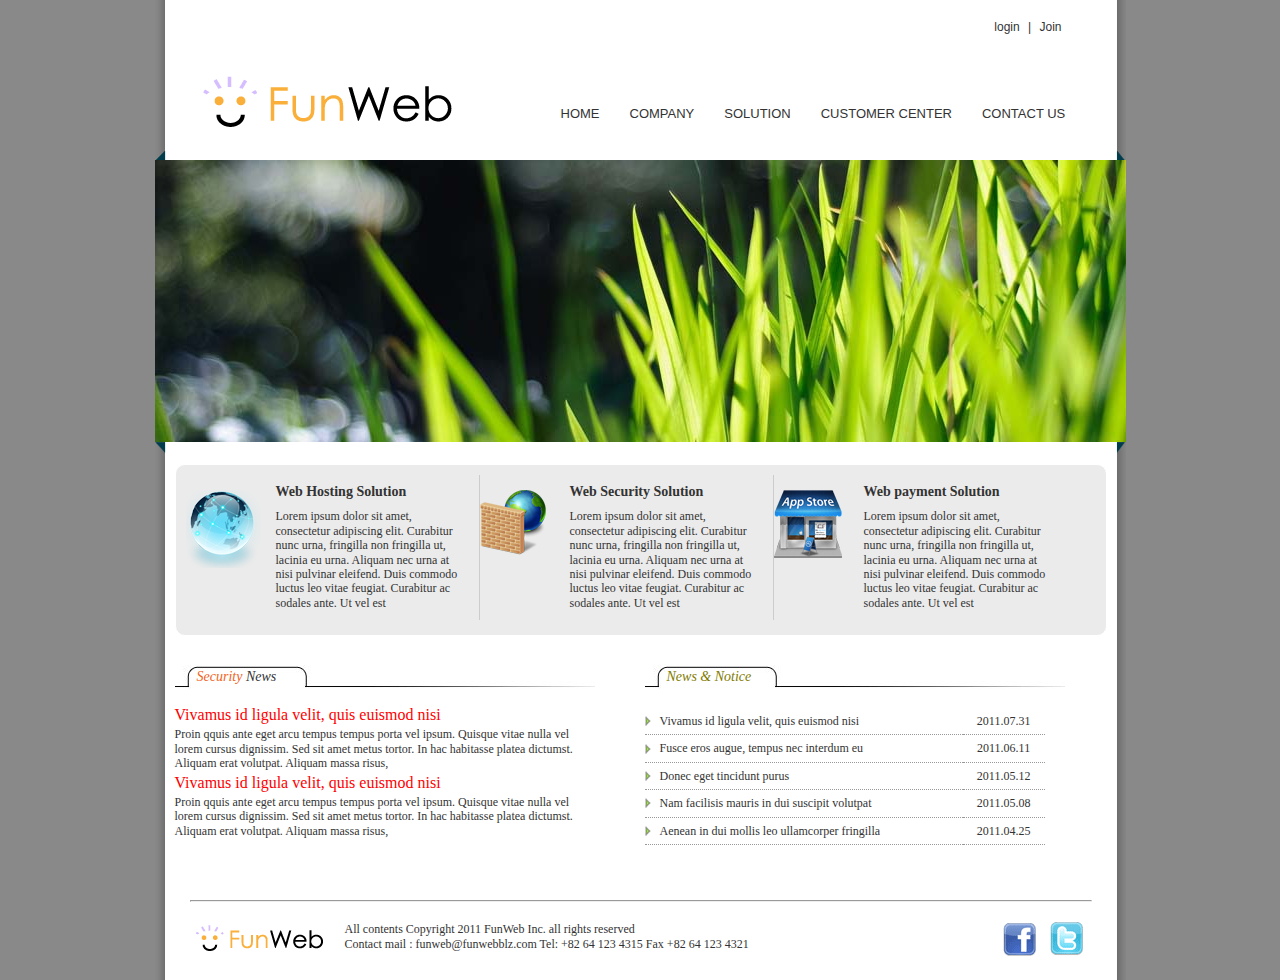
<file: 250325_Funweb/K02.김지우/index.html>
<!DOCTYPE html>
<html lang="en">
<head>
	<meta charset="UTF-8">
	<title>Title</title>
	<link rel="stylesheet" href="CSS/default.css">
</head>

<body>
<div id="wrap">
  <header>
    <!--  헤더 들어가는곳-->
    <div id="login">
      <a href="#">login</a> | <a href="#">Join</a>
    </div>
    <div class="clear"></div>

    <div id="logo">
      <img src="images/logo.gif" alt="Fun Web" width="265" height="62">
    </div>
    <nav id="top_menu">
      <ul>
        <li><a href="#">HOME</a></li>
        <li><a href="#">COMPANY</a></li>
        <li><a href="#">SOLUTION</a></li>
        <li><a href="#">CUSTOMER CENTER</a></li>
        <li><a href="#">CONTACT US</a></li>
      </ul>
    </nav>
  </header>

  <div class="clear"></div>
  <div id="main_img">
    <!--  메인이미지-->
    <img src="images/main_img.jpg" width="971" height="282" alt="main_img">
  </div>

  <article id="front">
    <!--  메인 컨텐츠-->
    <div id="solution">
      <div id="hosting">
        <h3>Web Hosting Solution</h3>
        <p>
          Lorem ipsum dolor sit amet, consectetur adipiscing elit. Curabitur nunc urna,
          fringilla non fringilla ut, lacinia eu urna. Aliquam nec urna at nisi pulvinar eleifend.
          Duis commodo luctus leo vitae feugiat. Curabitur ac sodales ante. Ut vel est
        </p>
      </div>

      <div id="security">
        <h3>Web Security Solution</h3>
        <p>
          Lorem ipsum dolor sit amet, consectetur adipiscing elit. Curabitur nunc urna,
          fringilla non fringilla ut, lacinia eu urna. Aliquam nec urna at nisi pulvinar eleifend.
          Duis commodo luctus leo vitae feugiat. Curabitur ac sodales ante. Ut vel est
        </p>
      </div>

      <div id="payment">
        <h3>Web payment Solution</h3>
        <p>
          Lorem ipsum dolor sit amet, consectetur adipiscing elit. Curabitur nunc urna,
          fringilla non fringilla ut, lacinia eu urna. Aliquam nec urna at nisi pulvinar eleifend.
          Duis commodo luctus leo vitae feugiat. Curabitur ac sodales ante. Ut vel est
        </p>
      </div>
    </div>

    <div class="clear"></div>
    <div id="sec_news">
      <h3><span class="orange">Security</span> News</h3>
      <dl>
        <dt><a href="#">Vivamus id ligula velit, quis euismod nisi</a></dt>
        <dd><a href="#">Proin qquis ante eget arcu tempus tempus porta vel ipsum.
        Quisque vitae nulla vel lorem cursus dignissim. Sed sit amet metus tortor.
        In hac habitasse platea dictumst. Aliquam erat volutpat. Aliquam massa risus,</a></dd>
        <dt><a href="#">Vivamus id ligula velit, quis euismod nisi</a></dt>
        <dd><a href="#">Proin qquis ante eget arcu tempus tempus porta vel ipsum.
          Quisque vitae nulla vel lorem cursus dignissim. Sed sit amet metus tortor.
          In hac habitasse platea dictumst. Aliquam erat volutpat. Aliquam massa risus,</a></dd>
      </dl>
    </div>

    <div id="news_notice">
      <h3 class="brown">News &amp; Notice</h3>
      <table>
        <tr>
          <td class="contxt"><a href="#">Vivamus id ligula velit, quis euismod nisi </a></td>
          <td><a href="#">2011.07.31</a></td>
        </tr>
        <tr>
          <td class="contxt">Fusce eros augue, tempus nec interdum eu</td>
          <td>2011.06.11</td>
        </tr>
        <tr>
          <td class="contxt">Donec eget tincidunt purus</td>
          <td>2011.05.12</td>
        </tr>
        <tr>
          <td class="contxt">Nam facilisis mauris in dui suscipit volutpat </td>
          <td>2011.05.08</td>
        </tr>
        <tr>
          <td class="contxt">Aenean in dui mollis leo ullamcorper fringilla </td>
          <td>2011.04.25</td>
        </tr>
      </table>
    </div>

  </article>

  <div class="clear"></div>
  <footer>
    <!--  푸터-->
    <hr>
    <div id="copy">
      All contents Copyright 2011 FunWeb Inc. all rights reserved<br>
      Contact mail : funweb@funwebblz.com Tel: +82 64 123 4315 Fax +82 64 123 4321
    </div>
    <div id="social">
      <img src="images/facebook.gif" alt="Facebook" width="33" height="33"><img src="images/twitter.gif" alt="Twitter" width="33" height="34">
    </div>
  </footer>
</div>
</body>
</html>
</file>
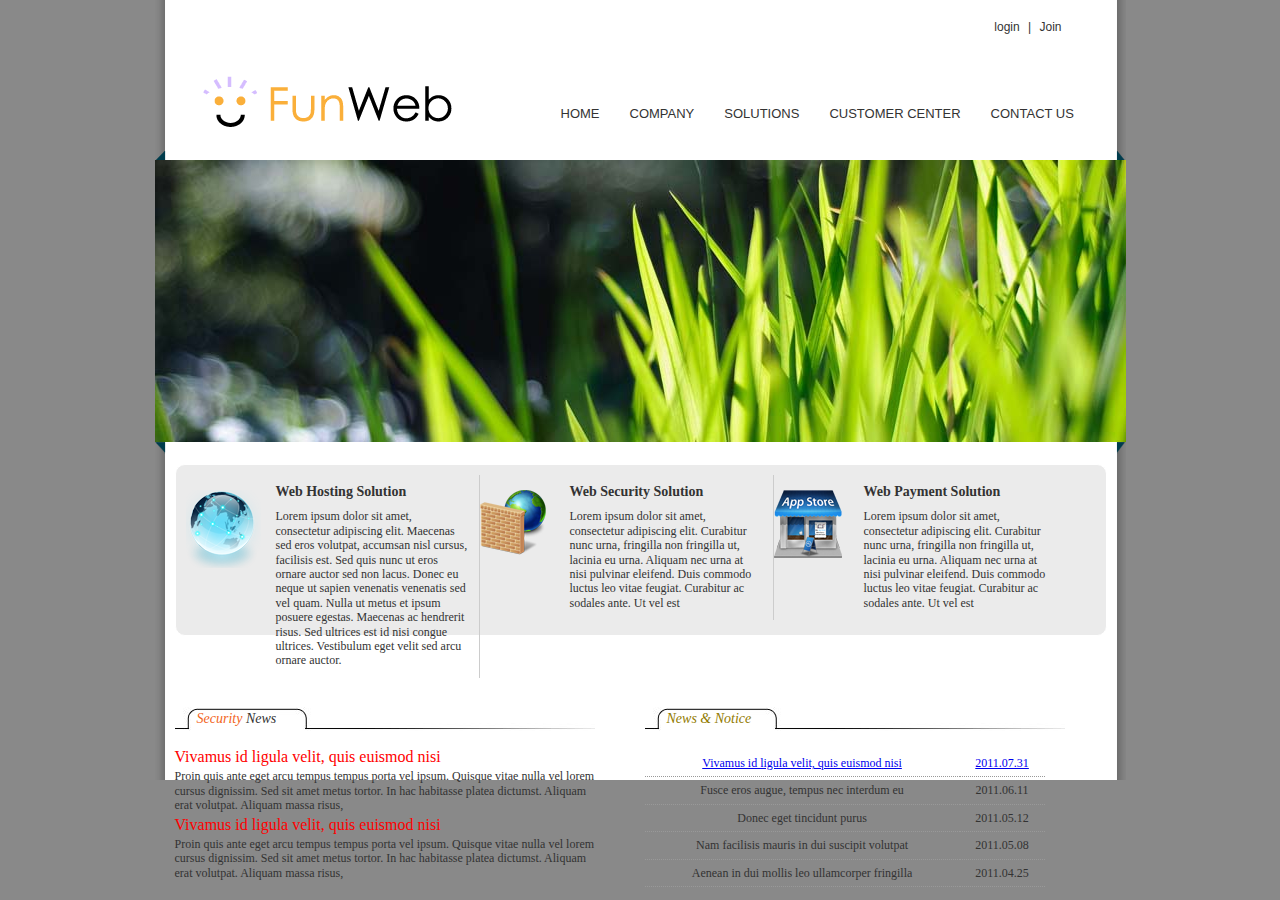
<file: 250325_Funweb/K04.김현구/index.html>
<!DOCTYPE html>
<html lang="en">
<head>
    <meta charset="UTF-8">
    <title>Title</title>
    <link rel="stylesheet" href="CSS/default.css">
</head>
<body>

<div id="wrap">
    <header>
        <!--  헤더 들어가는 곳-->

        <div id="login">
            <a href="#">login</a> | <a href="#">Join</a>
        </div>
        <div class="clear"></div>

        <div id="logo">
            <img src="images/logo.gif" alt="Fun Web" width="265" height="62">
        </div>

        <nav id="top_menu">
            <!-- 네비게이션  -->
            <ul>
                <li><a href="#">HOME</a></li>
                <li><a href="#">COMPANY</a></li>
                <li><a href="#">SOLUTIONS</a></li>
                <li><a href="#">CUSTOMER CENTER</a></li>
                <li><a href="#">CONTACT US</a></li>
            </ul>
        </nav>
    </header>

    <div id="main_img">
        <!-- 메인 이미지 -->
        <img src="images/main_img.jpg" alt="main image" width="971" height="282">
    </div>

    <article id="front">
        <!-- 메인 컨텐츠 -->
        <div id="solution">
            <div id="hosting">
                <h3>Web Hosting Solution</h3>
                <p>
                    Lorem ipsum dolor sit amet, consectetur adipiscing elit. Maecenas sed eros volutpat, accumsan nisl
                    cursus, facilisis
                    est. Sed quis nunc ut eros ornare auctor sed non lacus. Donec eu neque ut sapien venenatis venenatis
                    sed vel quam.
                    Nulla ut metus et ipsum posuere egestas. Maecenas ac hendrerit risus. Sed ultrices est id nisi
                    congue ultrices.
                    Vestibulum eget velit sed arcu ornare auctor.
                </p>
            </div>

            <div id="security">
                <h3>Web Security Solution</h3>
                <p>
                    Lorem ipsum dolor sit amet, consectetur adipiscing elit. Curabitur nunc urna,
                    fringilla non fringilla ut, lacinia eu urna. Aliquam nec urna at nisi pulvinar eleifend.
                    Duis commodo luctus leo vitae feugiat. Curabitur ac sodales ante. Ut vel est

                </p>
            </div>

            <div id="payment">
                <h3>Web Payment Solution</h3>
                <p>
                    Lorem ipsum dolor sit amet, consectetur adipiscing elit. Curabitur nunc urna,
                    fringilla non fringilla ut, lacinia eu urna. Aliquam nec urna at nisi pulvinar eleifend.
                    Duis commodo luctus leo vitae feugiat. Curabitur ac sodales ante. Ut vel est

                </p>
            </div>
        </div>
    </article>

    <div class="clear"></div>
    <div id="sec_news">
        <h3><span class="orange">Security</span> News</h3>
        <dl>
            <dt><a href="#">Vivamus id ligula velit, quis euismod nisi</a></dt>
            <dd><a href="#">Proin quis ante eget arcu tempus tempus porta vel ipsum.
                Quisque vitae nulla vel lorem cursus dignissim. Sed sit amet metus tortor.
                In hac habitasse platea dictumst. Aliquam erat volutpat. Aliquam massa risus, </a></dd>
            <dt><a href="#">Vivamus id ligula velit, quis euismod nisi</a></dt>
            <dd><a href="#">Proin quis ante eget arcu tempus tempus porta vel ipsum.
                Quisque vitae nulla vel lorem cursus dignissim. Sed sit amet metus tortor.
                In hac habitasse platea dictumst. Aliquam erat volutpat. Aliquam massa risus, </a></dd>
        </dl>
    </div>

    <div id="news_notice">
       <h3 class="brown">News & Notice</h3>
        <table>
            <tr>
                <td><a href="#">Vivamus id ligula velit, quis euismod nisi </a></td>
                <td><a href="#">2011.07.31</a></td>
            </tr>
            <tr>
                <td>Fusce eros augue, tempus nec interdum eu</td>
                <td>2011.06.11</td>
            </tr>
            <tr>
                <td>Donec eget tincidunt purus</td>
                <td>2011.05.12</td>
            </tr>
            <tr>
                <td>Nam facilisis mauris in dui suscipit volutpat </td>
                <td>2011.05.08</td>
            </tr>
            <tr>
                <td>Aenean in dui mollis leo ullamcorper fringilla </td>
                <td>2011.04.25</td>
            </tr>
        </table>
    </div>


    <footer>
        <!-- 푸터 -->
    </footer>
</div>


</body>
</html>
</file>
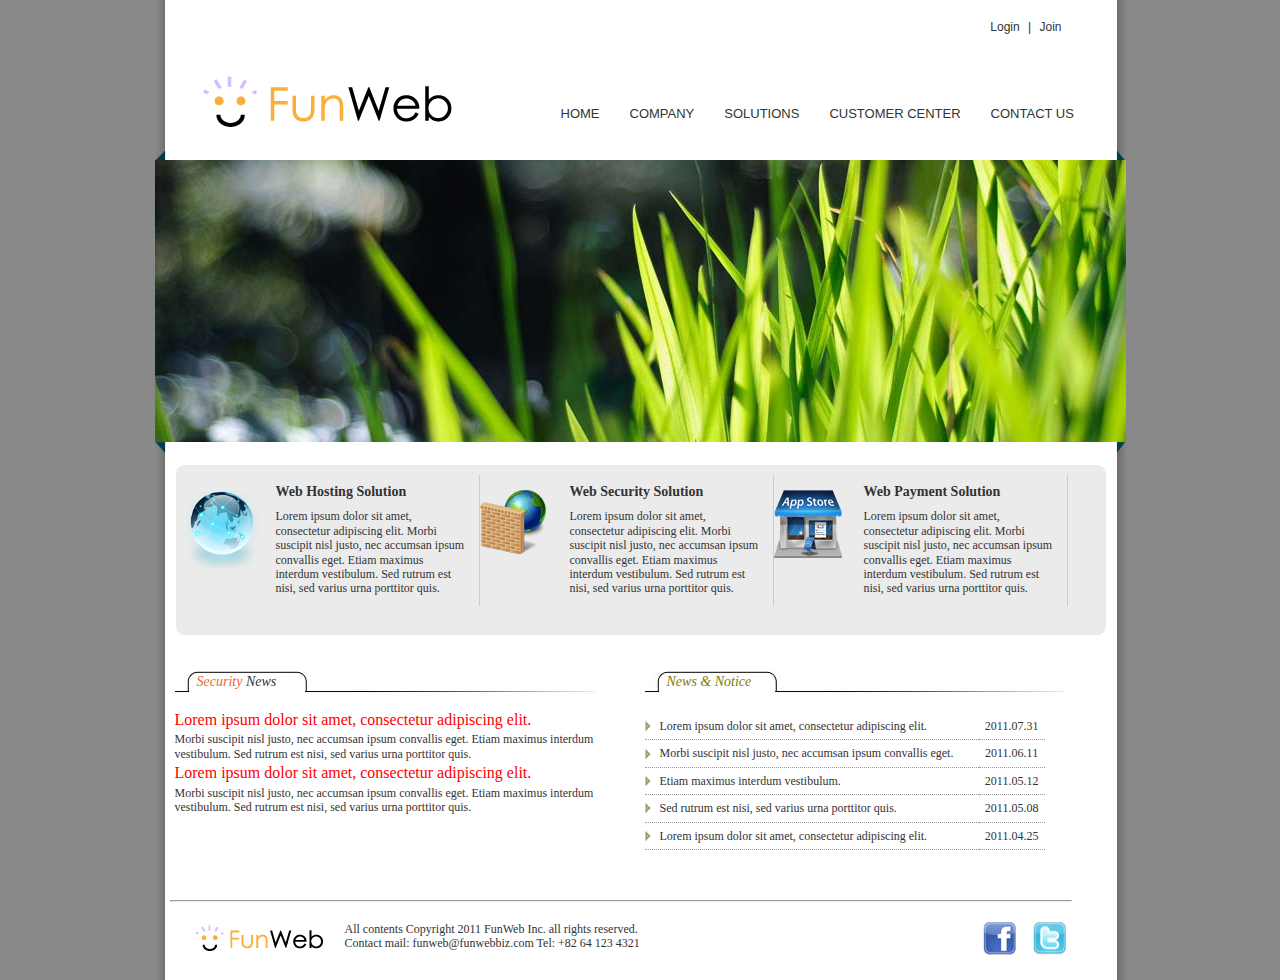
<file: 250325_Funweb/K08.이현정/index.html>
<!DOCTYPE html>
<html lang="en">
<head>
	<meta charset="UTF-8">
	<title>funweb</title>
	<link rel="stylesheet" href="CSS/default.css">
</head>
<body>
	<div id="wrap">
		<header>
			<!-- 헤더 -->
			<div id="login">
				<a href="#">Login</a> | <a href="#">Join</a>
			</div>
			<div class="clear"></div>
			
			<div id="logo">
				<img src="images/logo.gif" alt="Fun Web" width="265" height="62">
			</div>
			
			<nav id="top_menu">
				<!-- 네비게이션 -->
				<ul>
					<li><a href="#">HOME</a></li>	<!-- # : dummy value -->
					<li><a href="#">COMPANY</a></li>
					<li><a href="#">SOLUTIONS</a></li>
					<li><a href="#">CUSTOMER CENTER</a></li>
					<li><a href="#">CONTACT US</a></li>
				</ul>
			</nav>
		</header>
		
		<div id="main_img">
			<!-- 메인 이미지 -->
			<img src="images/main_img.jpg" width="971" height="282" alt="main_img">
		</div>
		
		<article id="front">
			<!-- 메인 콘텐츠 -->
			<div id="solution">
				<div id="hosting">
					<h3>Web Hosting Solution</h3>
					<p>
						Lorem ipsum dolor sit amet, consectetur adipiscing elit.
						Morbi suscipit nisl justo, nec accumsan ipsum convallis eget.
						Etiam maximus interdum vestibulum. Sed rutrum est nisi, sed varius urna porttitor quis.
					</p>
				</div>
				
				<div id="security">
					<h3>Web Security Solution</h3>
					<p>
						Lorem ipsum dolor sit amet, consectetur adipiscing elit.
						Morbi suscipit nisl justo, nec accumsan ipsum convallis eget.
						Etiam maximus interdum vestibulum. Sed rutrum est nisi, sed varius urna porttitor quis.
					</p>
				</div>
				
				<div id="payment">
					<h3>Web Payment Solution</h3>
					<p>
						Lorem ipsum dolor sit amet, consectetur adipiscing elit.
						Morbi suscipit nisl justo, nec accumsan ipsum convallis eget.
						Etiam maximus interdum vestibulum. Sed rutrum est nisi, sed varius urna porttitor quis.
					</p>
				</div>
			</div>
		</article>
		<div id="clear"></div>
		
		<div id="sec_news">
			<h3><span class="orange">Security</span> News</h3>
			<dl>
				<dt><a href="#">Lorem ipsum dolor sit amet, consectetur adipiscing elit.</a></dt>
				<dd><a href="#">Morbi suscipit nisl justo, nec accumsan ipsum convallis eget.
								Etiam maximus interdum vestibulum. Sed rutrum est nisi, sed varius urna porttitor quis.</a></dd>
				<dt><a href="#">Lorem ipsum dolor sit amet, consectetur adipiscing elit.</a></dt>
				<dd><a href="#">Morbi suscipit nisl justo, nec accumsan ipsum convallis eget.
								Etiam maximus interdum vestibulum. Sed rutrum est nisi, sed varius urna porttitor quis.</a></dd>
			</dl>
			<!-- dl, dt, dd 설명 참고: https://velog.io/@raram2/dl-dt-dd%EB%8A%94-%EC%96%B8%EC%A0%9C-%EC%93%B0%EB%8A%94-%EA%B1%B8%EA%B9%8C -->
		</div>
		
		<div id="news_notice">
			<h3 class="brown">News &amp; Notice</h3>
			<table>
				<tr>
					<td class="contxt"><a href="#">Lorem ipsum dolor sit amet, consectetur adipiscing elit.</a></td>
					<td><a href="#">2011.07.31</a></td>
				</tr>
				<tr>
					<td class="contxt">Morbi suscipit nisl justo, nec accumsan ipsum convallis eget.</td>
					<td>2011.06.11</td>
				</tr>
				<tr>
					<td class="contxt">Etiam maximus interdum vestibulum.</td>
					<td>2011.05.12</td>
				</tr>
				<tr>
					<td class="contxt">Sed rutrum est nisi, sed varius urna porttitor quis.</td>
					<td>2011.05.08</td>
				</tr>
				<tr>
					<td class="contxt">Lorem ipsum dolor sit amet, consectetur adipiscing elit.</td>
					<td>2011.04.25</td>
				</tr>
			</table>
		</div>
		<div class="clear"></div>
		
		<footer>
			<!-- 푸터 -->
			<hr>
			<div id="copy">
				All contents Copyright 2011 FunWeb Inc. all rights reserved.<br>
				Contact mail: funweb@funwebbiz.com Tel: +82 64 123 4321
			</div>
			<div id="social">
				<img src="images/facebook.gif" width="33" height="33" alt="Facebook">
				<img src="images/twitter.gif" width="33" height="33" alt="Twitter">
			</div>
		</footer>
	</div>
</body>
</html>
</file>
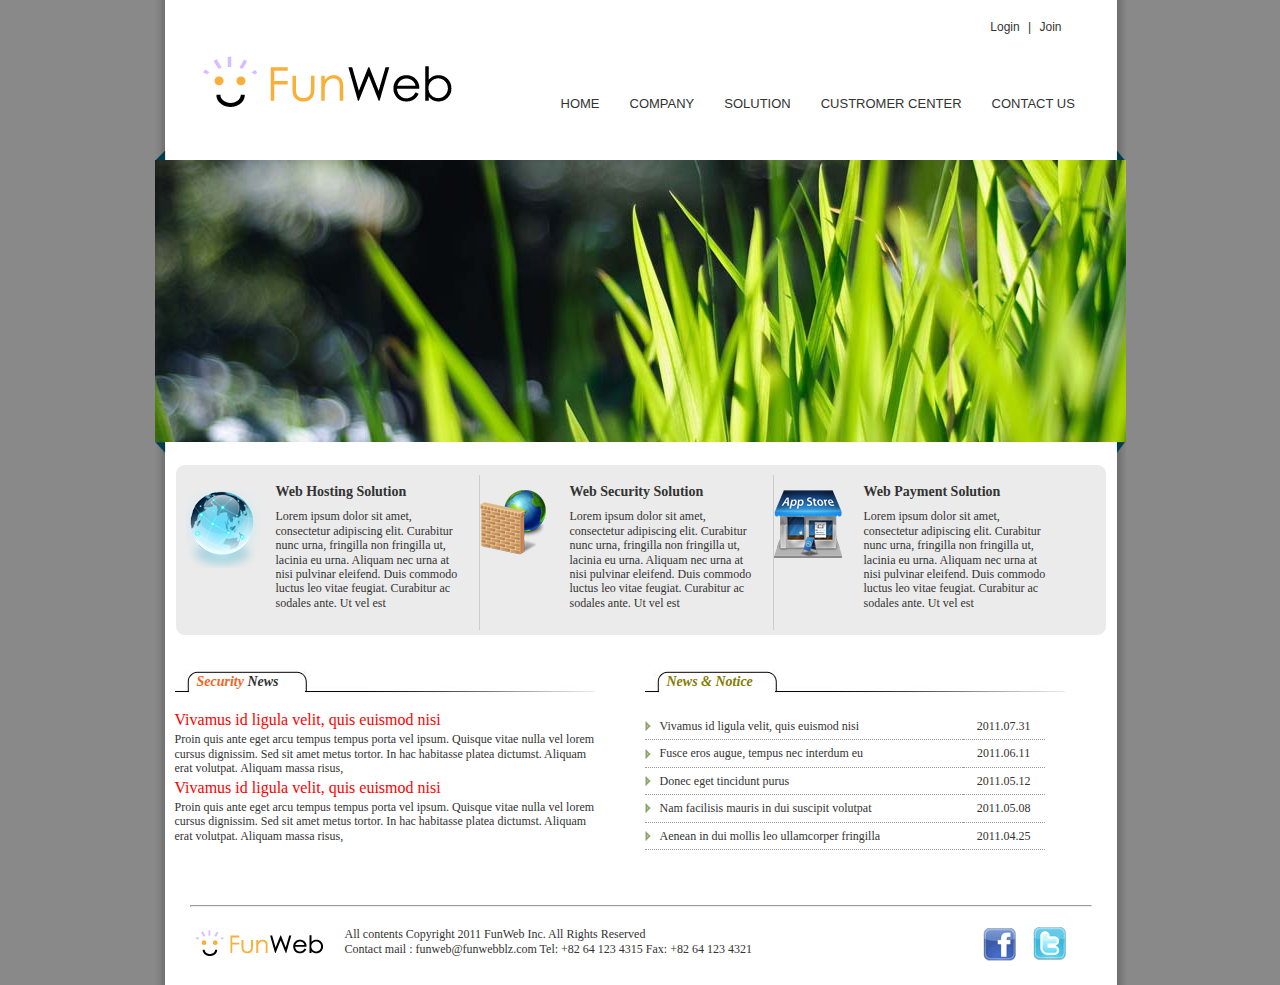
<file: 250325_Funweb/K10.최해훈/index.html>
<!DOCTYPE html>
<html lang="en">
<head>
    <meta charset="UTF-8">
    <title>Title</title>

  <link rel="stylesheet" href="CSS/default.css">

</head>
<body>

<div id="wrap">
  <header>
    <!--  헤더 들어가는 곳-->
    <div id="login">
      <a href="#">Login</a> | <a href="#">Join</a>
    </div>
    <div class="clear"></div>

    <div id="logo"><img src="images/logo.gif" alt="Fun Web" width="265" height="62"></div>

    <nav id="top_menu">
      <!--    네비게이션-->
      <ul>
        <li><a href="#">HOME</a></li>
        <li><a href="#">COMPANY</a></li>
        <li><a href="#">SOLUTION</a></li>
        <li><a href="#">CUSTROMER CENTER</a></li>
        <li><a href="#">CONTACT US</a></li>
      </ul>
    </nav>

  </header>
  <div class="clear"></div>

  <div id="main_img">
    <!--  메인 이미지-->
    <img src="images/main_img.jpg" alt="" width="971" height="282">
  </div>

  <article id ="front">
    <!--  메인 컨텐츠-->
    <div id="solution">
      <div id="hosting">
        <h3>Web Hosting Solution</h3>
        <p>Lorem ipsum dolor sit amet, consectetur adipiscing elit. Curabitur nunc urna,
          fringilla non fringilla ut, lacinia eu urna. Aliquam nec urna at nisi pulvinar eleifend.
          Duis commodo luctus leo vitae feugiat. Curabitur ac sodales ante. Ut vel est
        </p>
      </div>

      <div id="security">
        <h3>Web Security Solution</h3>
        <p>Lorem ipsum dolor sit amet, consectetur adipiscing elit. Curabitur nunc urna,
          fringilla non fringilla ut, lacinia eu urna. Aliquam nec urna at nisi pulvinar eleifend.
          Duis commodo luctus leo vitae feugiat. Curabitur ac sodales ante. Ut vel est
        </p>
      </div>

      <div id="payment">
        <h3>Web Payment Solution</h3>
        <p>Lorem ipsum dolor sit amet, consectetur adipiscing elit. Curabitur nunc urna,
        fringilla non fringilla ut, lacinia eu urna. Aliquam nec urna at nisi pulvinar eleifend.
        Duis commodo luctus leo vitae feugiat. Curabitur ac sodales ante. Ut vel est
       </p>
      </div>
    </div>
  </article>

  <div class="clear"></div>
  <div id="sec_news">
    <h3><span class="orange">Security</span> News</h3>
    <dl>
      <dt><a href="#">Vivamus id ligula velit, quis euismod nisi</a></dt>
      <dd><a href="#">Proin quis ante eget arcu tempus tempus porta vel ipsum.
        Quisque vitae nulla vel lorem cursus dignissim. Sed sit amet metus tortor.
        In hac habitasse platea dictumst. Aliquam erat volutpat. Aliquam massa risus, </a></dd>
      <dt><a href="#">Vivamus id ligula velit, quis euismod nisi</a></dt>
      <dd><a href="#">Proin quis ante eget arcu tempus tempus porta vel ipsum.
        Quisque vitae nulla vel lorem cursus dignissim. Sed sit amet metus tortor.
        In hac habitasse platea dictumst. Aliquam erat volutpat. Aliquam massa risus, </a></dd>
    </dl>

  </div>

  <div id="news_notice">
    <h3 class="brown">News &amp; Notice</h3>
    <table>
      <tr>
        <td class="contxt"><a href="#">Vivamus id ligula velit, quis euismod nisi </a></td>
        <td><a href="#">2011.07.31</a></td>
      </tr>
      <tr>
        <td class="contxt">Fusce eros augue, tempus nec interdum eu</td>
        <td>2011.06.11</td>
      </tr>
      <tr>
        <td class="contxt">Donec eget tincidunt purus</td>
        <td>2011.05.12</td>
      </tr>
      <tr>
        <td class="contxt">Nam facilisis mauris in dui suscipit volutpat </td>
        <td>2011.05.08</td>
      </tr>
      <tr>
        <td class="contxt">Aenean in dui mollis leo ullamcorper fringilla </td>
        <td>2011.04.25</td>
      </tr>
    </table>
  </div>

  <div class="clear"></div>

  <footer>
    <!--  푸터-->
    <hr>
    <div id="copy">
      All contents Copyright 2011 FunWeb Inc. All Rights Reserved<br>
      Contact mail : funweb@funwebblz.com Tel: +82 64 123 4315 Fax: +82 64 123 4321
    </div>
    <div id="social">
      <img src="images/facebook.gif" width="33" height="33" alt="Facebook"> <img src="images/twitter.gif" width="33" height="34" alt="Twitter">
    </div>
  </footer>
</div>


</body>
</html>
</file>
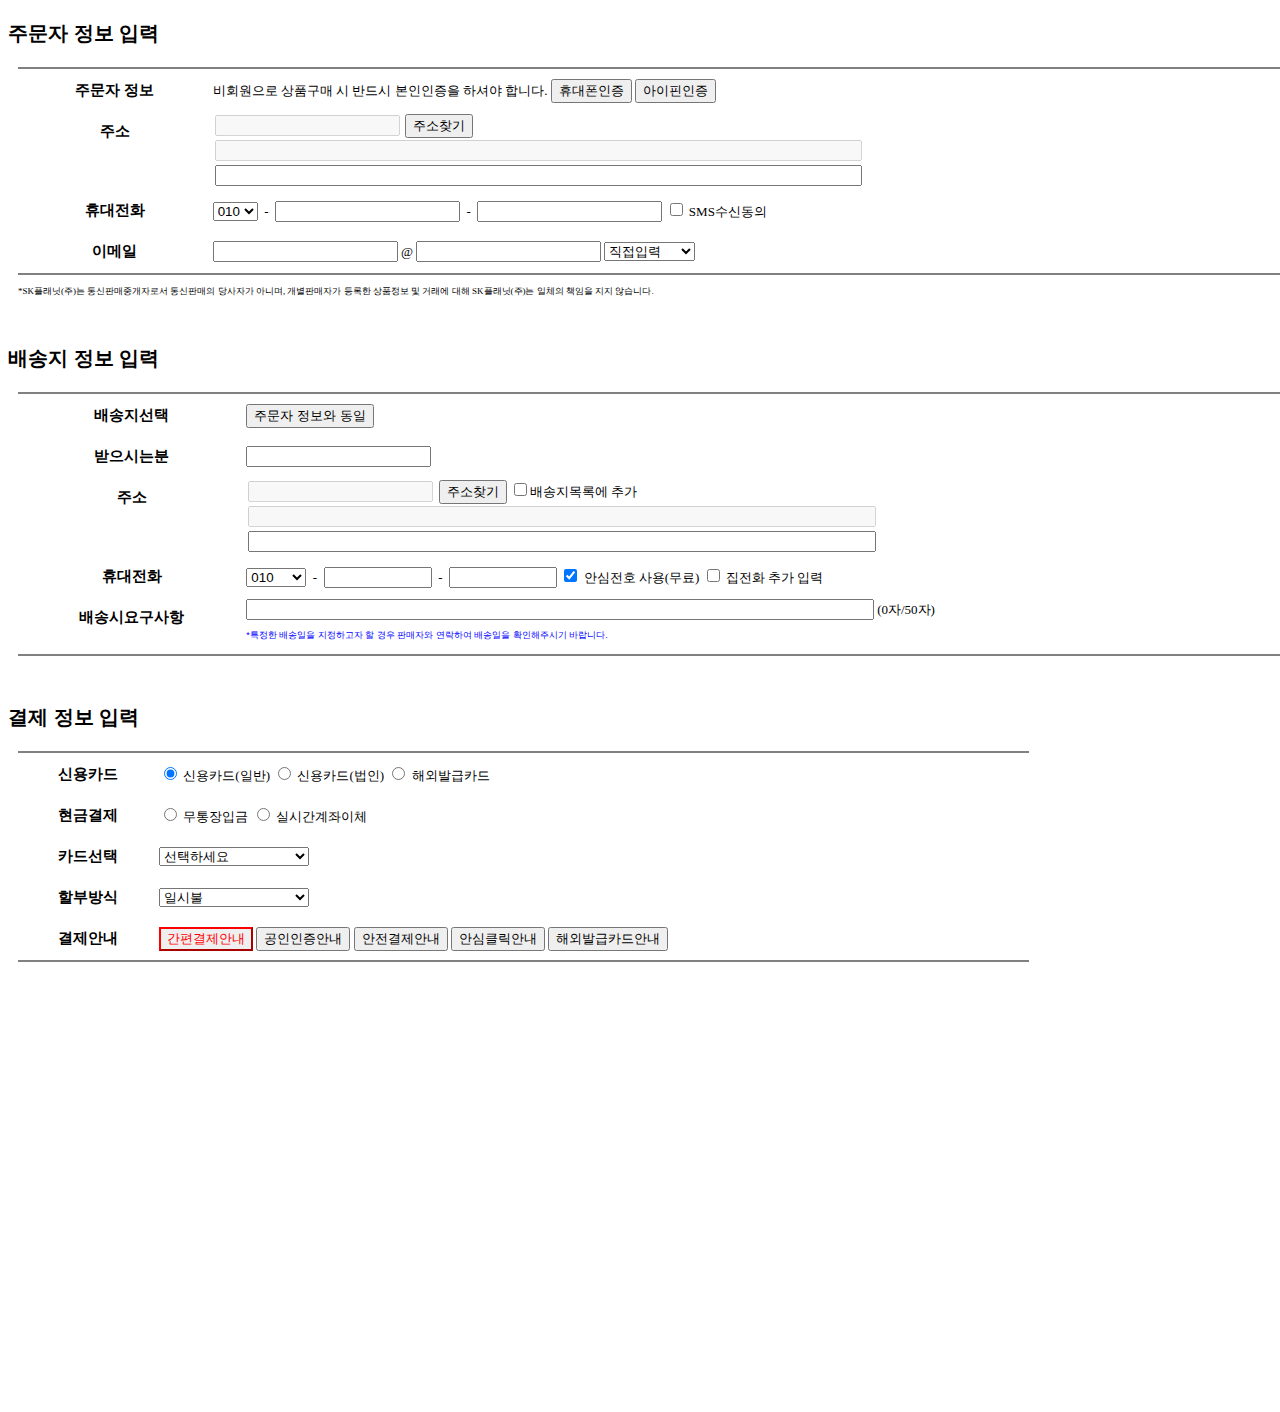
<file: 250325_FormPractice/02_김지우.html>
<!DOCTYPE html>
<html lang="ko">
<head>
	<meta charset="UTF-8">
	<title>Form 만들기 과제</title>

	<style>
		table {
			border-top: 2px solid gray;
			border-bottom: 2px solid gray;
			width: 100%;
			margin: 10px;
        }

		p{font: bold 20px Arial;}

		th{
			padding: 10px;
			vertical-align: top;
			font-size: 15px;
		}

		td{
			font-size: 13px;
		}

		.address{
			width: 60%;
		}

	</style>
</head>
<body>

<p>주문자 정보 입력</p>
<table>
	<tr>
		<th>주문자 정보</th>
		<td>
			비회원으로 상품구매 시 반드시 본인인증을 하셔야 합니다.
			<input type="button" value="휴대폰인증">
			<input type="button" value="아이핀인증">
		</td>
	</tr>
	<tr>
		<th>주소</th>
		<td>
			<input type="text" id="postnum" disabled style="margin: 2px">
			<input type="button" value="주소찾기"> <br>
			<input class="address" type="text" id="address" disabled style="margin: 2px"> <br>
			<input class="address" type="text" id="detailaddress" style="margin: 2px">
		</td>
	</tr>
	<tr>
		<th>휴대전화</th>
		<td>
			<select name="firstnum">
				<option value="010" selected>010</option>
				<option value="011">011</option>
			</select>
			&nbsp;-&nbsp;
			<input type="number"> <!--화살표 없애는거 나중에 ㄱㄱ-->
			&nbsp;-&nbsp;
			<input type="number">

			<input type="checkbox"> SMS수신동의
		</td>
	</tr>
	<tr>
		<th>이메일</th>
		<td>
			<input type="text" id="emailid">
			@
			<input type="text" id="emailbehind">
			<select name="emailbehind">
				<option value="" selected>직접입력</option>
				<option value="naver">naver.com</option>
				<option value="daum">hanmail.net</option>
				<option value="yahoo">yahoo.com</option>
			</select>
		</td>
	</tr>
</table>
<p style="font: 9px normal Arial; padding-left: 10px">*SK플래닛(주)는 통신판매중개자로서 통신판매의 당사자가 아니며, 개별판매자가 등록한 상품정보 및 거래에 대해 SK플래닛(주)는 일체의 책임을 지지 않습니다.</p>

<br>
<p>배송지 정보 입력</p>
<table>
	<tr>
		<th>배송지선택</th>
		<td>
			<input type="button" value="주문자 정보와 동일">
		</td>
	</tr>
	<tr>
		<th>받으시는분</th>
		<td>
			<input type="text">
		</td>
	</tr>
	<tr>
		<th>주소</th>
		<td>
			<input type="text" disabled style="margin: 2px">
			<input type="button" value="주소찾기">
			<input type="checkbox">배송지목록에 추가<br>
			<input type="text" disabled style="margin: 2px" class="address"> <br>
			<input type="text" style="margin: 2px" class="address">
		</td>
	</tr>
	<tr>
		<th>휴대전화</th>
		<td>
			<select name="firstnum" style="width: 60px">
				<option value="010" selected>010</option>
				<option value="011">011</option>
			</select>
			&nbsp;-&nbsp;
			<input style="width: 100px" type="number"> <!--화살표 없애는거 나중에 ㄱㄱ-->
			&nbsp;-&nbsp;
			<input style="width: 100px" type="number">

			<input type="checkbox" checked> 안심전호 사용(무료)
			<input type="checkbox"> 집전화 추가 입력
		</td>
	</tr>
	<tr>
		<th>배송시요구사항</th>
		<td>
			<input type="text" style="width: 60%">&nbsp;(0자/50자) <br>
			<p style="font: normal 9px Arial; color: blue;">*특정한 배송일을 지정하고자 할 경우 판매자와 연락하여 배송일을 확인해주시기 바랍니다.</p>
		</td>
	</tr>
</table>

<br>

<p>결제 정보 입력</p>
<table style="width: 80%;">
	<tr>
		<th>신용카드</th>
		<td colspan="3">
			<input type="radio" name="card" value="general" checked> 신용카드(일반)
			<input type="radio" name="card" value="company"> 신용카드(법인)
			<input type="radio" name="card" value="abroad"> 해외발급카드
		</td>
<!--		<td></td>-->
<!--		<td></td>-->
	</tr>
	<tr>
		<th>현금결제</th>
		<td colspan="3">
			<input type="radio" name="cash" value="noBankbook"> 무통장입금
			<input type="radio" name="cash" value="account"> 실시간계좌이체
		</td>
<!--		<td></td>-->
<!--		<td></td>-->
	</tr>
	<tr>
		<th>카드선택</th>
		<td colspan="3">
			<select name="cardselect" style="width: 150px">
				<option value="" selected>선택하세요</option>
				<option value="KB">KB국민</option>
				<option value="Woori">우리</option>
				<option value="NH">농협</option>
				<option value="Hyundai">현대</option>
			</select>
		</td>
<!--		<td></td>-->
<!--		<td></td>-->
	</tr>
	<tr>
		<th>할부방식</th>
		<td colspan="3">
			<select name="howtopay" style="width: 150px">
				<option value="" selected>일시불</option>
				<option value="once">일시불</option>
				<option value="2">2개월</option>
				<option value="3">3개월</option>
				<option value="6">6개월</option>
				<option value="12">12개월</option>
				<option value="24">24개월</option>
			</select>
		</td>
		<!--		<td></td>-->
		<!--		<td></td>-->
	</tr>
	<tr>
		<th>결제안내</th>
		<td colspan="3">
			<input type="button" value="간편결제안내" style="color: red; border-color: red;">
			<input type="button" value="공인인증안내">
			<input type="button" value="안전결제안내">
			<input type="button" value="안심클릭안내">
			<input type="button" value="해외발급카드안내">
		</td>
		<!--		<td></td>-->
		<!--		<td></td>-->
	</tr>
</table>
<br><br><br><br><br><br><br><br><br><br><br><br><br><br><br><br><br><br><br><br><br><br><br><br>
</body>
</html>
</file>
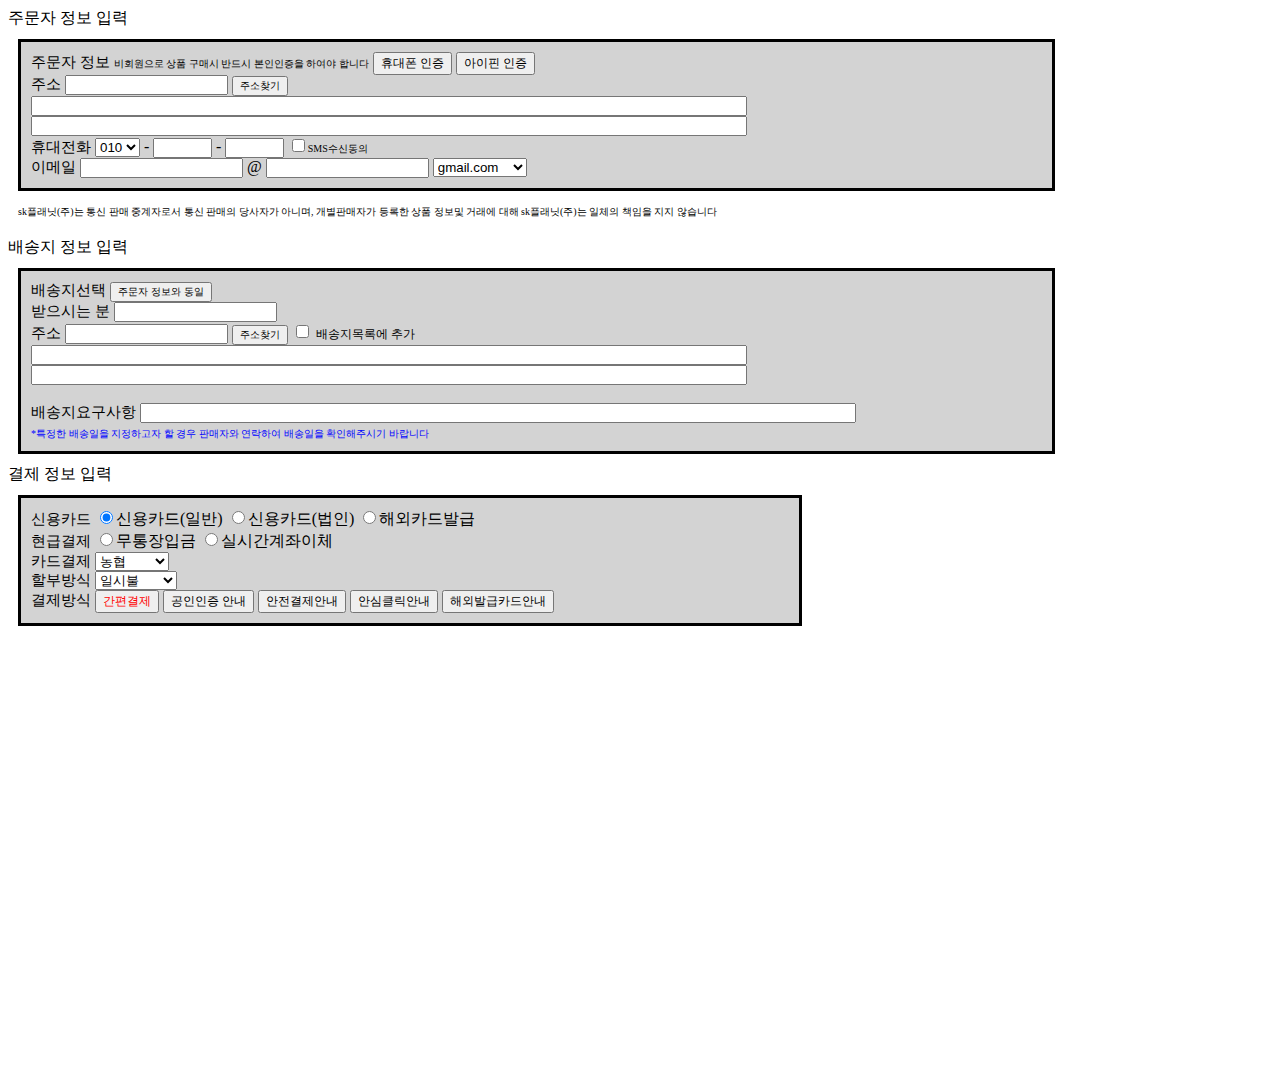
<file: 250325_FormPractice/03_김충희.html>
<!DOCTYPE html>
<html lang="ko">
<head>
<meta charset="UTF-8">
<title>Form 만들기 과제</title>
</head>
<style>
	div.inputInfo{
		width:80%;
		height:100%;
		margin: 10px;
		border: 1px solid black;
		display: block;
		background-color: #d3d3d3;
		padding: 10px;
		border: 3px solid black;

	}
	div.userInfo{
		width:80%;
		height:100%;
		margin: 10px;
		border: 1px solid black;
		display: block;
		background-color: #d3d3d3;
		padding: 10px;
		border: 3px solid black;
	}
	div.cardInfo{
		width:60%;
		height:100%;
		margin: 10px;
		border: 1px solid black;
		display: block;
		background-color: #d3d3d3;
		padding: 10px;
		border: 3px solid black;
	}

	span.warning{
		font-size: 7px;
		padding: 10px;

	}
	span{
		font-size: 15px;
		font-family: 바탕체;
	}
	input[type=text]{
		font-size: 12px;

	}
	input[type=button]{
		font-size: 12px;
	}



</style>
<body>
주문자 정보 입력
<br>
	<div class = "userInfo"  >
		<form action="">
<!--			주문자 정보-->
			<span>주문자 정보</span>
			<span style="font-size: 10px">비회원으로 상품 구매시 반드시 본인인증을 하여야 합니다</span>
			<input type="button" value="휴대폰 인증" >
			<input type="button" value="아이핀 인증" >
			<br>
<!--			주소-->
			<span >주소</span> <input type="text" >
			<input type="button" value="주소찾기" style="font-size: 10px; " >
			<br>
			<input type="text" style="width: 70%; text-align: right;">
			<br>
			<input type="text" style="width: 70%">
			<br>
<!--			휴대전화번호-->
			<span >휴대전화</span>
			<select name="phoneNumber" id="전화번호">
				<option value="010" selected>010</option>
				<option value="010">031</option>
				<option value="010">011</option>
				<option value="010">090</option>
			</select>
			 -
			<input type="text" style="width: 5%; text-align: right; "> -
			<input type="text" style="width: 5%; text-align: right; ">
			<input type="checkbox"><span style="font-size: 10px">SMS수신동의</span>

			<br>
<!--			이메일-->
			<span>이메일</span>
			<input type="text">
			@
			<input type="text" name="" id="">
			<select name="" id="">
				<option value="gmail">gmail.com</option>
				<option value="gmail">naver.com</option>
				<option value="gmail">outlook.com</option>
			</select>
		</form>
	</div>
<span class = 'warning' style="font-size: 10px">sk플래닛(주)는 통신 판매 중계자로서 통신 판매의 당사자가 아니며, 개별판매자가 등록한 상품 정보및 거래에 대해 sk플래닛(주)는 일체의 책임을 지지 않습니다</span>
<br>
<br>

	배송지 정보 입력
	<div class = "inputInfo" >
		<span>배송지선택</span>
		<input type="button" value="주문자 정보와 동일" style="font-size: 10px; " >
		<br>
		<span>받으시는 분</span>
		<input type="text">
		<br>
		<!--			주소-->
		<span>주소</span>
		<input type="text">
		<input type="button" value="주소찾기" style="font-size: 10px; " >
		<input type="checkbox"> <span style="font-size: 12px">배송지목록에 추가</span>
		<br>
		<input type="text" style="width: 70%">
		<br>
		<input type="text" style="width: 70%">
		<br>
		<br>
		<span>배송지요구사항</span>
		<input type="text" style="width: 70%">
		<br>
		<span style="font-size: 10px; color: blue" >*특정한 배송일을 지정하고자 할 경우 판매자와 연락하여 배송일을 확인해주시기 바랍니다</span>


	</div>
결제 정보 입력

	<div class = "cardInfo">

		<span>신용카드</span>
		<input type="radio" checked>신용카드(일반)
		<input type="radio">신용카드(법인)
		<input type="radio">해외카드발급
		<br>
		<span>현급결제</span>
		<input type="radio">무통장입금
		<input type="radio">실시간계좌이체
		<br>
		<span>카드결제</span>
		<select name="choice" id="카드선택">
			<option value="농협">농협</option>
			<option value="농협">우리은행</option>
			<option value="농협">국민은행</option>
			<option value="농협">신한은행</option>
		</select>
		<br>
		<span>할부방식</span>
		<select name="choice" id="할부방식">
			<option value="일시불">일시불</option>
			<option value="일시불">할부6개월</option>
			<option value="일시불">할부3개월</option>
		</select>
		<br>
		<span>결제방식</span>
		<input type="button" value ="간편결제" style="color: red; "" >
		<input type="button" value ="공인인증 안내">
		<input type="button" value ="안전결제안내">
		<input type="button" value ="안심클릭안내">
		<input type="button" value ="해외발급카드안내">


	</div>
<br><br><br><br><br><br><br><br><br><br><br><br><br><br><br><br><br><br><br><br><br><br><br><br>
</body>
</html>
</file>
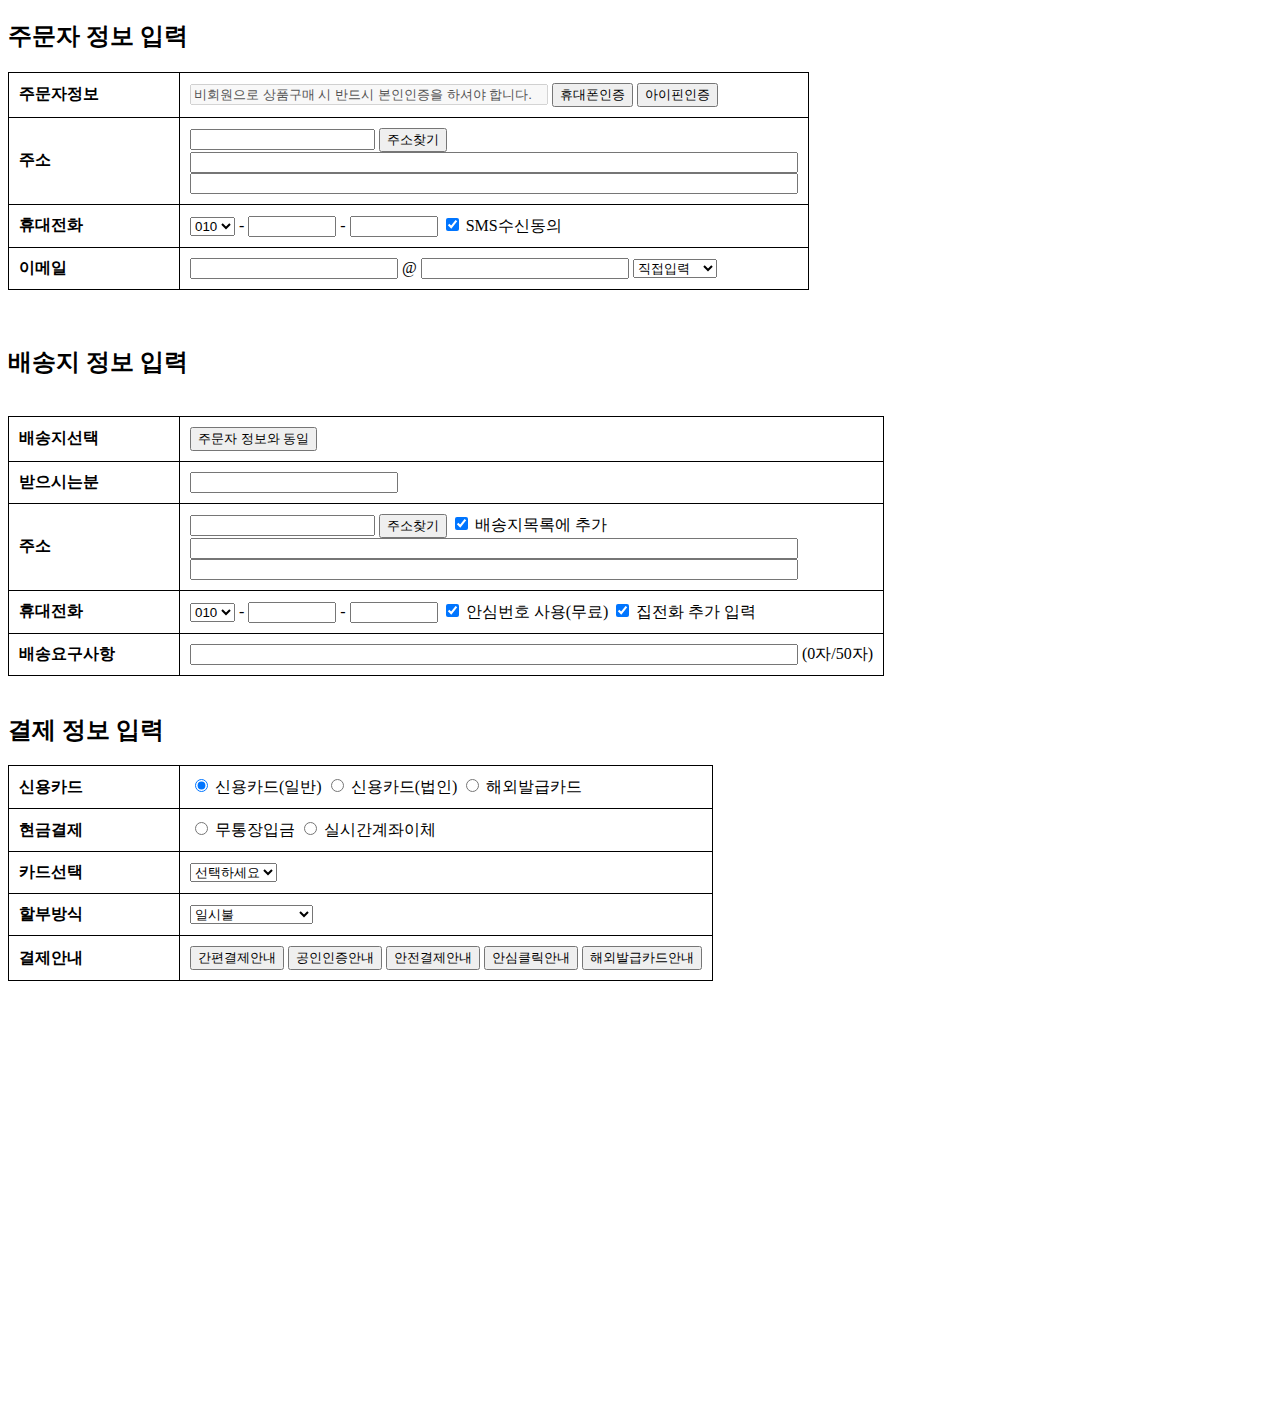
<file: 250325_FormPractice/04_김현구.html>
<!DOCTYPE html>
<html lang="ko">
<head>
    <meta charset="UTF-8">
    <title>Form 만들기 과제</title>
    <style>
        table, th, td{
            border: 1px solid black;
            border-collapse: collapse;
        }
        th, td {
            padding: 10px;
        }
        th {
            text-align: left;
            width: 150px;
        }
    </style>
</head>


<body>
<h2>주문자 정보 입력</h2>
<table>

    <tr>
        <th>주문자정보</th>
        <td>
            <input type="text" name="nick" value="비회원으로 상품구매 시 반드시 본인인증을 하셔야 합니다." disabled style="width: 350px;">
            <button type="button">휴대폰인증</button>
            <button type="button">아이핀인증</button>
        </td>
    </tr>

    <tr>
        <th>주소</th>
        <td>
            <input type="text" name="adress">
            <button type="button">주소찾기</button>
            <br>
            <input type="text" name="adress1" style="width: 600px;"><br>
            <input type="text" name="adress2" style="width: 600px;">
        </td>
    </tr>

    <tr>
        <th>휴대전화</th>
        <td>
            <select name="phone" id="">
                <option value="010" selected>010</option>
                <option value="011">011</option>
                <option value="031">031</option>
            </select> -
            <input type="text" name="phone1" style="width: 80px;"> -
            <input type="text" name="phone2" style="width: 80px;">
            <input type="checkbox" name="agree" checked> SMS수신동의
        </td>
    </tr>

    <tr>
        <th>이메일</th>
        <td>
            <input type="text" name="email" style="width: 200px;"> @
            <input type="text" name="email1" style="width: 200px;">
            <select name="email2">
                <option value="op1" selected>직접입력</option>
                <option value="naver.com">naver.com</option>
                <option value="gmail.com">gmail.com</option>
            </select>
        </td>
    </tr>
</table>

<br><br>
<h2>배송지 정보 입력</h2>
<table>
    <tr>
        <th>배송지선택</th>
        <td>
            <button type="button">주문자 정보와 동일</button>
        </td>
    </tr>
    <br>
    <tr>
        <th>받으시는분</th>
        <td>
            <input type="text" name="name" style="width: 200px;">
        </td>
    </tr>
    <th>주소</th>
    <td>
        <input type="text" name="adress">
        <button type="button">주소찾기</button>
        <input type="checkbox" name="same" checked> 배송지목록에 추가
        <br>
        <input type="text" name="adress1" style="width: 600px;"><br>
        <input type="text" name="adress2" style="width: 600px;">
    </td>
    <tr>
        <th>휴대전화</th>
        <td>
            <select name="phone">
                <option value="010" selected>010</option>
                <option value="011">011</option>
                <option value="031">031</option>
            </select> -
            <input type="text" name="phone1" style="width: 80px;"> -
            <input type="text" name="phone2" style="width: 80px;">
            <input type="checkbox" name="safe" checked> 안심번호 사용(무료)
            <input type="checkbox" name="plus" checked> 집전화 추가 입력
        </td>
    </tr>

    <tr>
        <th>배송요구사항</th>
        <td>
            <input type="text" name="needs" style="width: 600px;"> (0자/50자)
        </td>
    </tr>
</table>
<br>

<h2>결제 정보 입력</h2>
<table>
    <tr>
        <th>신용카드</th>
        <td>
            <input type="radio" name="pay" checked> 신용카드(일반)
            <input type="radio" name="pay"> 신용카드(법인)
            <input type="radio" name="pay"> 해외발급카드
        </td>
    </tr>

    <tr>
        <th>현금결제</th>
        <td>
            <input type="radio" name="pay bill"> 무통장입금
            <input type="radio" name="pay bill"> 실시간계좌이체
        </td>
    </tr>

    <tr>
        <th>카드선택</th>
        <td>
            <select name="card">
                <option value="choice" selected>선택하세요</option>
                <option value="choice">현대카드</option>
                <option value="choice">국민카드</option>
            </select>
        </td>
    </tr>

    <tr>
        <th>할부방식</th>
        <td>
            <select name="monthly">
                <option value="choice1" selected>일시불</option>
                <option value="choice1">6개월 할부</option>
                <option value="choice1">12개월 할부</option>
                <option value="choice1">24개월 할부</option>
                <option value="choice1">500000개월 할부</option>
            </select>
        </td>
    </tr>

    <tr>
        <th>결제안내</th>
        <td>
            <button type="button">간편결제안내</button>
            <button type="button">공인인증안내</button>
            <button type="button">안전결제안내</button>
            <button type="button">안심클릭안내</button>
            <button type="button">해외발급카드안내</button>
        </td>
    </tr>






</table>

<br><br><br><br><br><br><br><br><br><br><br><br><br><br><br><br><br><br><br><br><br><br><br><br>
</body>
</html>
</file>
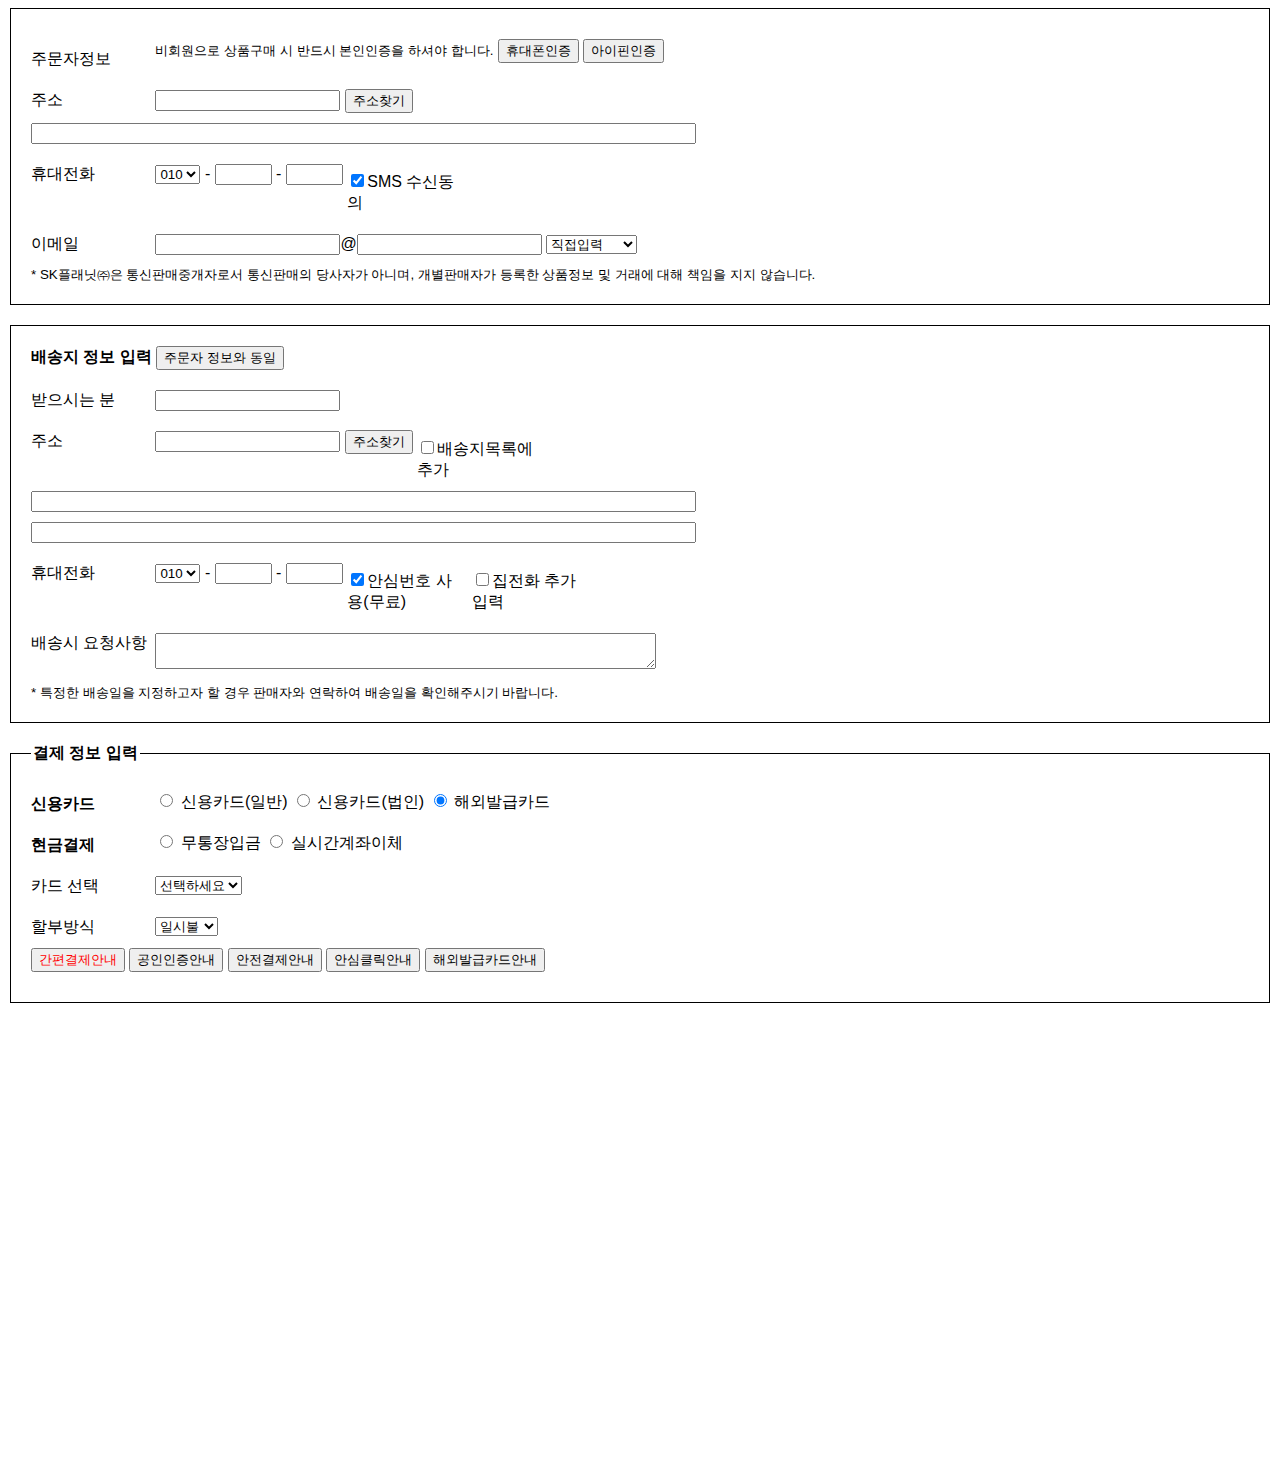
<file: 250325_FormPractice/05_손범규.html>
<!DOCTYPE html>
<html lang="ko">
<head>
    <meta charset="UTF-8">
    <title>Form 만들기 과제</title>
    <style>
    body {
        font-family: arial;
    }
    fieldset {
        margin-bottom: 20px;
        padding: 20px;
        border: 1px solid black;
    }
    .section-title {
        font-weight: bold;
        margin-bottom: 10px;
    }
    label {
        display: inline-block;
        width: 120px;
        margin-top: 10px;
        vertical-align: top;
    }
    input, select, textarea {
        margin-top: 10px;
    }
    .input-block {
        margin-bottom: 10px;
    }
    </style>
</head>
<body>

<form>
<!--    주문자 정보 입력-->
    <fieldset>
        <div class = "section-title"></div>
        <div class = "input-block">
            <label>주문자정보</label>
            <small>비회원으로 상품구매 시 반드시 본인인증을 하셔야 합니다.</small>
            <button type="button">휴대폰인증</button>
            <button type="button">아이핀인증</button>
        </div>
        <div class = "input-block">
            <label>주소</label>
            <input type="text" size="20" readonly>
            <button type="button">주소찾기</button>
            <br>
            <input type="text" size="80">
        </div>

        <div class = "input-block">
            <label>휴대전화</label>
            <select>
                <option>010</option>
                <option>011</option>
                <option>016</option>
            </select> -
            <input type="text" size="4"> -
            <input type="text" size="4">
            <label><input type="checkbox" checked>SMS 수신동의</label>
        </div>

        <div class = "input-block">
            <label>이메일</label>
            <input type="text">@<input type="text">
            <select>
                <option>직접입력</option>
                <option>naver.com</option>
                <option>gmail.com</option>
                <option>hanmail.net</option>
            </select>
        </div>
        <small>
            * SK플래닛㈜은 통신판매중개자로서 통신판매의 당사자가 아니며, 개별판매자가 등록한 상품정보 및 거래에 대해 책임을 지지 않습니다.
        </small>
    </fieldset>

<!--    배송지 정보 입력-->
    <fieldset>
        <div class="section-title">배송지 정보 입력
            <button type="button">주문자 정보와 동일</button></div>
        <div class="input-block">
            <label>받으시는 분</label>
            <input type="text">
        </div>

        <div class="input-block">
            <label>주소</label>
            <input type="text" size="20">
            <button type="button">주소찾기</button>
            <label><input type="checkbox">배송지목록에 추가</label><br>
            <input type="text" size="80"><br>
            <input type="text" size="80">
        </div>

        <div class="input-block">
            <label>휴대전화</label>
            <select>
                <option>010</option>
            </select> -
            <input type="text" size="4"> -
            <input type="text" size="4">
            <label><input type="checkbox" checked>안심번호 사용(무료)</label>
            <label><input type="checkbox">집전화 추가 입력</label>
        </div>

        <div class="input-block">
            <label>배송시 요청사항</label>
            <textarea cols="60" rows="2" maxlength="50"></textarea>
        </div>

        <small>
            * 특정한 배송일을 지정하고자 할 경우 판매자와 연락하여 배송일을 확인해주시기 바랍니다.
        </small>
    </fieldset>
    </form>
<fieldset>
    <legend>
        <strong>
            결제 정보 입력
        </strong>
    </legend>
    <div class="input-block">
        <label>
            <strong>
                신용카드
            </strong>
        </label>
        <input type="radio" name="cardType" checked> 신용카드(일반)
        <input type="radio" name="cardType" checked> 신용카드(법인)
        <input type="radio" name="cardType" checked> 해외발급카드
    </div>

    <div class="input-block">
        <label>
            <strong>
                현금결제
            </strong>
        </label>
        <input type="radio" name="cashType"> 무통장입금
        <input type="radio" name="cashType"> 실시간계좌이체
    </div>

<!--    카드 선택-->
    <div class="input-block">
        <label>
            카드 선택
        </label>
        <select>
            <option>선택하세요</option>
            <option>국민카드</option>
            <option>신한카드</option>
            <option>현대카드</option>
            <option>삼성카드</option>
            <option>롯데카드</option>
            <option>비씨카드</option>
        </select>
    </div>

<!--할부방식-->
    <div class="input-block">
        <label>할부방식</label>
        <select>
            <option>일시불</option>
            <option>2개월</option>
            <option>3개월</option>
            <option>6개월</option>
            <option>12개월</option>
        </select>
    </div>

<!--결제안내버튼-->
    <div class="input-block" style="margin-top: 10px">
        <button type="button" style="color: red;">간편결제안내</button>
        <button type="button">공인인증안내</button>
        <button type="button">안전결제안내</button>
        <button type="button">안심클릭안내</button>
        <button type="button">해외발급카드안내</button>
    </div>
</fieldset>



<br><br><br><br><br><br><br><br><br><br><br><br><br><br><br><br><br><br><br><br><br><br><br><br>
</body>
</html>
</file>
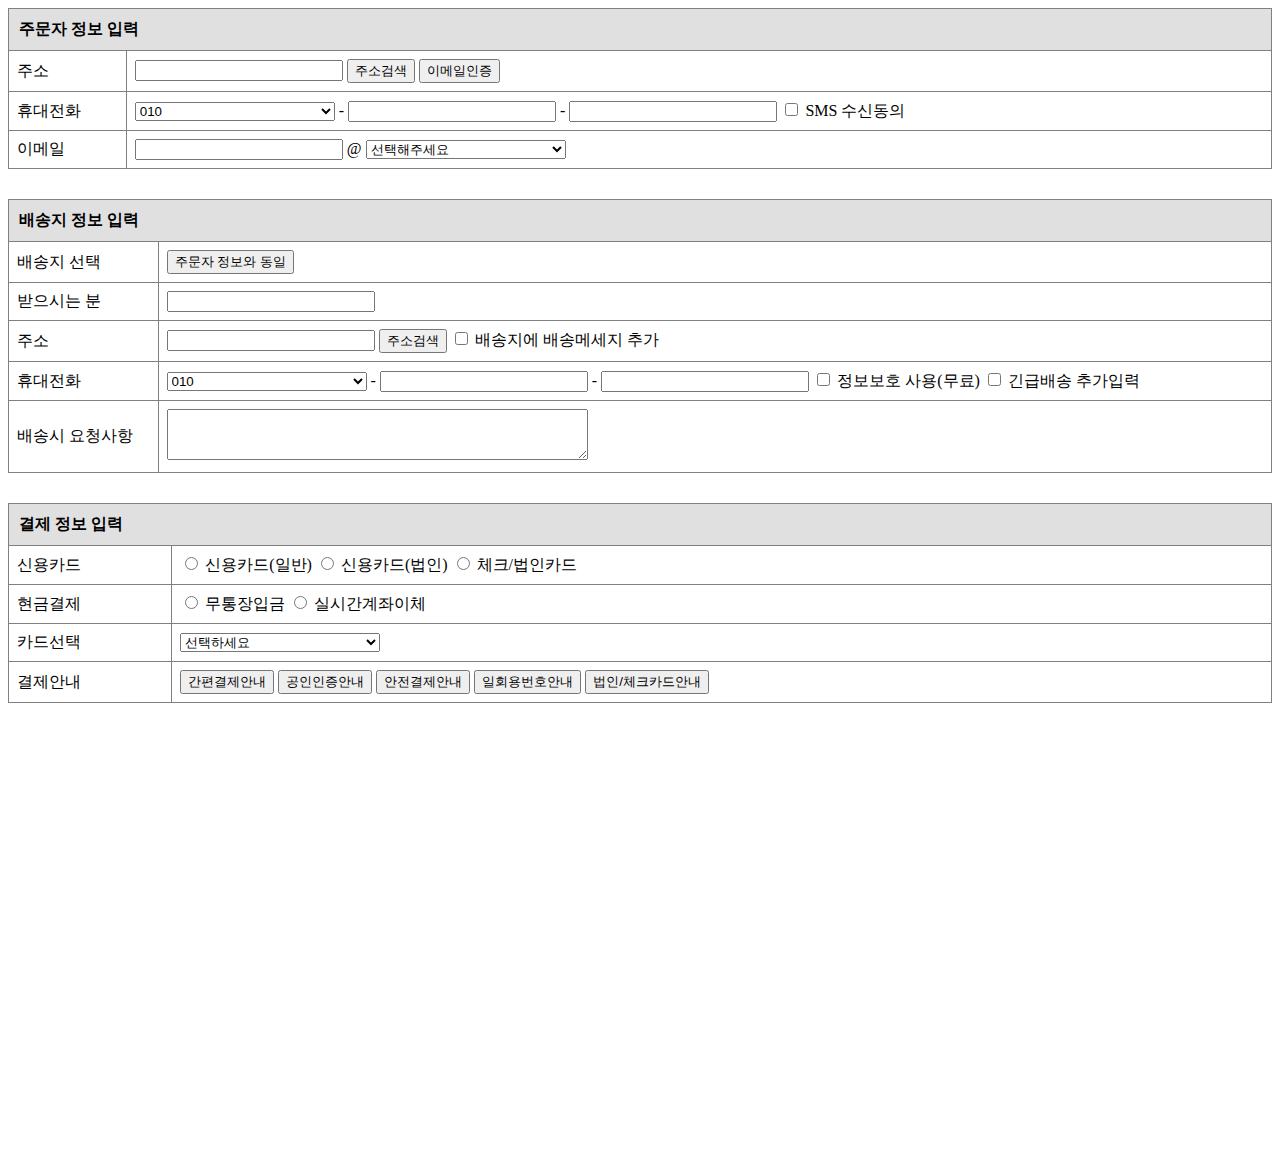
<file: 250325_FormPractice/06_안주경.html>
<!DOCTYPE html>
<html lang="ko">
<head>
<meta charset="UTF-8">
<title>주문정보</title>
</head>
<body>
<!DOCTYPE html>
<html lang="ko">
<head>
	<meta charset="UTF-8">
	<title>주문서 양식</title>
	<style>
		table {
			width: 100%;
			border-collapse: collapse;
			margin-bottom: 30px;
		}
		th {
			background-color: #f2f2f2;
			text-align: left;
			padding: 10px;
		}
		td {
			padding: 8px;
		}
		.section-title {
			background-color: #e0e0e0;
			font-weight: bold;
			padding: 10px;
		}
		input[type="text"], select {
			width: 200px;
		}
	</style>
</head>
<body>

<!-- 주문자 정보 입력 -->
<table border="1">
	<tr>
		<th colspan="2" class="section-title">주문자 정보 입력</th>
	</tr>
	<tr>
		<td>주소</td>
		<td>
			<input type="text">
			<button>주소검색</button>
			<button>이메일인증</button>
		</td>
	</tr>
	<tr>
		<td>휴대전화</td>
		<td>
			<select>
				<option>010</option>
			</select> -
			<input type="text" size="4"> -
			<input type="text" size="4">
			<label><input type="checkbox"> SMS 수신동의</label>
		</td>
	</tr>
	<tr>
		<td>이메일</td>
		<td>
			<input type="text"> @
			<select>
				<option>선택해주세요</option>
			</select>
		</td>
	</tr>
</table>

<!-- 배송지 정보 입력 -->
<table border="1">
	<tr>
		<th colspan="2" class="section-title">배송지 정보 입력</th>
	</tr>
	<tr>
		<td>배송지 선택</td>
		<td>
			<button>주문자 정보와 동일</button>
		</td>
	</tr>
	<tr>
		<td>받으시는 분</td>
		<td><input type="text"></td>
	</tr>
	<tr>
		<td>주소</td>
		<td>
			<input type="text">
			<button>주소검색</button>
			<label><input type="checkbox"> 배송지에 배송메세지 추가</label>
		</td>
	</tr>
	<tr>
		<td>휴대전화</td>
		<td>
			<select>
				<option>010</option>
			</select> -
			<input type="text" size="4"> -
			<input type="text" size="4">
			<label><input type="checkbox"> 정보보호 사용(무료)</label>
			<label><input type="checkbox"> 긴급배송 추가입력</label>
		</td>
	</tr>
	<tr>
		<td>배송시 요청사항</td>
		<td>
			<textarea rows="3" cols="50"></textarea>
		</td>
	</tr>
</table>

<!-- 결제 정보 입력 -->
<table border="1">
	<tr>
		<th colspan="2" class="section-title">결제 정보 입력</th>
	</tr>
	<tr>
		<td>신용카드</td>
		<td>
			<label><input type="radio" name="card"> 신용카드(일반)</label>
			<label><input type="radio" name="card"> 신용카드(법인)</label>
			<label><input type="radio" name="card"> 체크/법인카드</label>
		</td>
	</tr>
	<tr>
		<td>현금결제</td>
		<td>
			<label><input type="radio" name="cash"> 무통장입금</label>
			<label><input type="radio" name="cash"> 실시간계좌이체</label>
		</td>
	</tr>
	<tr>
		<td>카드선택</td>
		<td>
			<select>
				<option>선택하세요</option>
			</select>
		</td>
	</tr>
	<tr>
		<td>결제안내</td>
		<td>
			<button>간편결제안내</button>
			<button>공인인증안내</button>
			<button>안전결제안내</button>
			<button>일회용번호안내</button>
			<button>법인/체크카드안내</button>
		</td>
	</tr>
</table>

</body>
</html>

<br><br><br><br><br><br><br><br><br><br><br><br><br><br><br><br><br><br><br><br><br><br><br><br>
</body>
</html>
</file>
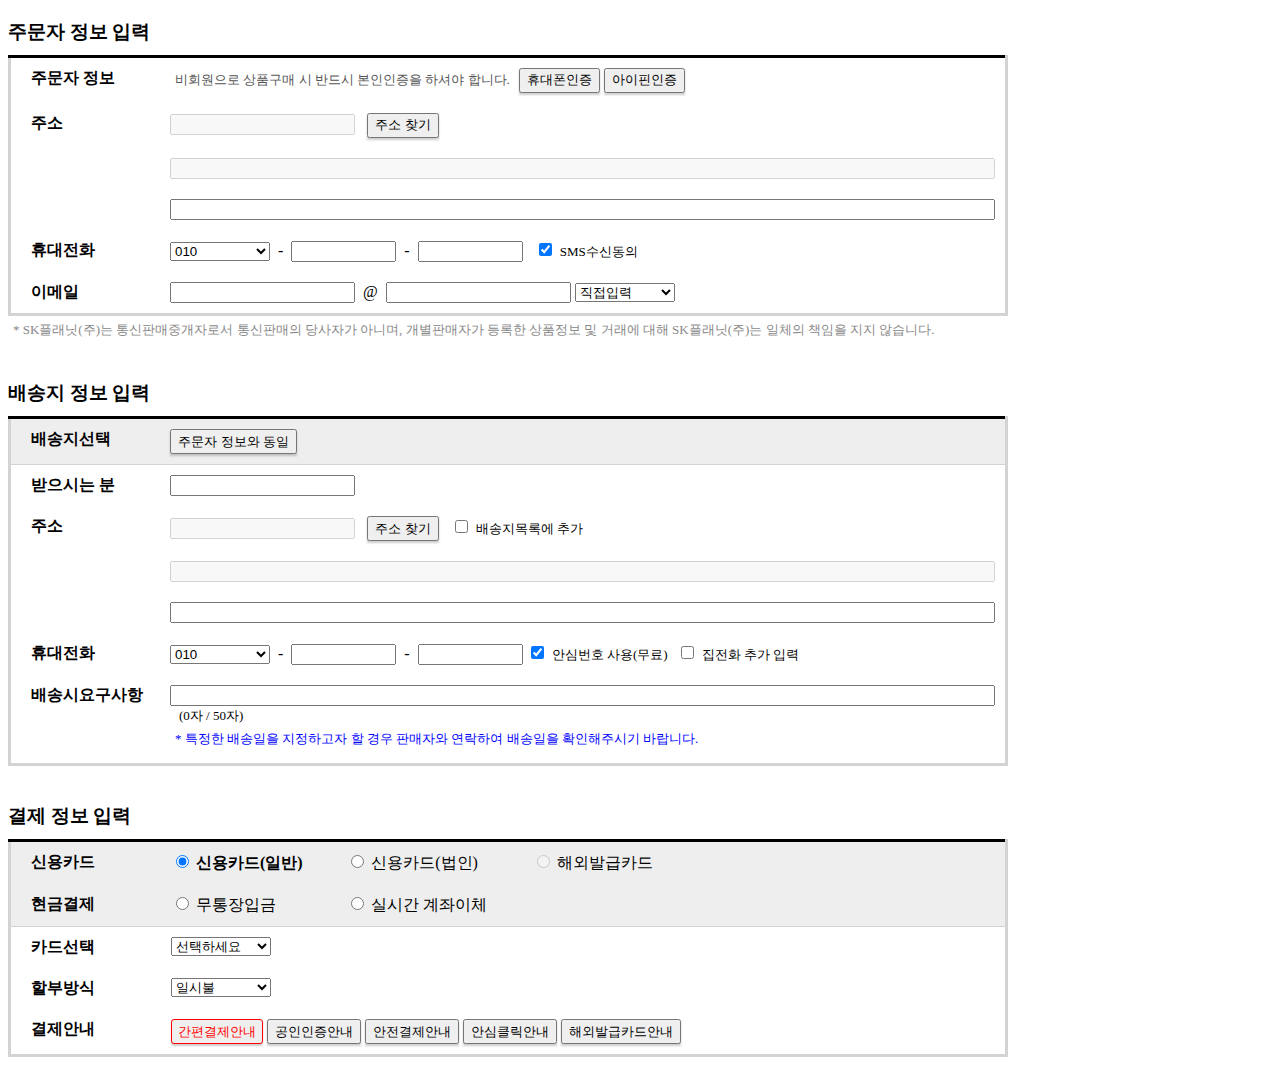
<file: 250325_FormPractice/08_이현정.html>
<!DOCTYPE html>
<html lang="ko">
<head>
	<meta charset="UTF-8">
	<title>Form 만들기 과제</title>
	<style>
		h3 {
			margin-bottom: 10px;
		}
		
		table, th, td {
			border-collapse: collapse;
		}
		
		table {
			border: 3px solid lightgray;
			border-top: 3px solid black;
			width: 1000px;
        }
		
		th, td {
			padding: 10px;
			text-align: left;
			vertical-align: top;
		}
		
		th {
			width: 120px;
			padding-left: 20px;
		}
		
		button {
            height: 25px;
			text-align: center;
			vertical-align: middle;
			box-shadow: 0 2px 2px 0 rgba(0, 0, 0, 0.2);
        }
		
		select {
			width: 100px;
        }
		
		.info {
			font-size: 13px;
			padding: 5px;
		}
		
		input:checked + label {
			font-weight: bolder;
        }

        @font-face {
            font-family: 'Pretendard-Regular';
            src: url('https://fastly.jsdelivr.net/gh/Project-Noonnu/noonfonts_2107@1.1/Pretendard-Regular.woff') format('woff');
            font-weight: 400;
            font-style: normal;
        }
	</style>
</head>
<body>
	<form method="post" action="">
		
		<!-- 1. 주문자 정보 입력 -->
		<table>
			<h3>주문자 정보 입력</h3>
			<tr>
				<th>주문자 정보</th>
				<td>
					<span class="info" style="color: #555555">비회원으로 상품구매 시 반드시 본인인증을 하셔야 합니다.</span>
					<button type="button" name="phoneAuth">휴대폰인증</button>
					<button type="button" name="ipAuth">아이핀인증</button>
				</td>
			</tr>
			<tr>
				<th rowspan="3">주소</th>
				<td>
					<input type="text" name="address1" disabled>
					&nbsp;
					<button type="button">주소 찾기</button>
				</td>
			</tr>
			<tr>
				<td><input type="text" name="address2" size="100px" disabled></td>
			</tr>
			<tr>
				<td><input type="text" name="address3" size="100px"></td>
			</tr>
			<tr>
				<th>휴대전화</th>
				<td>
					<select name="phoneNum1">
						<option value="010" selected>010</option>
						<option value="02">02</option>
						<option value="011">011</option>
					</select>
					&nbsp;-&nbsp;
					<input type="text" name="phoneNum2" size="10px">
					&nbsp;-&nbsp;
					<input type="text" name="phoneNum3" size="10px">
					&nbsp;
					<input type="checkbox" value="SMS" checked><span class="info">SMS수신동의</span>
				</td>
			</tr>
			<tr>
				<th>이메일</th>
				<td>
					<input type="text" name="email1">
					&nbsp;@&nbsp;
					<input type="text" name="email2">
					<select name="emailAddress">
						<option value="none" selected>직접입력</option>
						<option value="naver">naver.com</option>
						<option value="google">gmail.com</option>
						<option value="daum">daum.net</option>
					</select>
				</td>
			</tr>
		</table>
		<div class="info" style="color: #888888">
			* SK플래닛(주)는 통신판매중개자로서 통신판매의 당사자가 아니며,
			개별판매자가 등록한 상품정보 및 거래에 대해 SK플래닛(주)는 일체의 책임을 지지 않습니다.
		</div>
		
		<br>
		
		<!-- 2. 배송지 정보 입력 -->
		<h3>배송지 정보 입력</h3>
		<table>
			<tr style="background-color: #eeeeee; border-bottom: 1px solid lightgray">
				<th>배송지선택</th>
				<td><button type="button">주문자 정보와 동일</button></td>
			</tr>
			<tr>
				<th>받으시는 분</th>
				<td><input type="text" name="name"></td>
			</tr>
			<tr>
				<th rowspan="3">주소</th>
				<td>
					<input type="text" name="postAddress1" disabled>
					&nbsp;
					<button type="button">주소 찾기</button>
					&nbsp;
					<input type="checkbox" name="addAddressList"><span class="info">배송지목록에 추가</span>
				</td>
			</tr>
			<tr>
				<td><input type="text" name="postAddress1" size="100px" disabled></td>
			</tr>
			<tr>
				<td><input type="text" name="postAddress2" size="100px"></td>
			</tr>
			<tr>
				<th>휴대전화</th>
				<td>
					<select name="postPhoneNum1">
						<option value="010" selected>010</option>
						<option value="02">02</option>
						<option value="011">011</option>
					</select>
					&nbsp;-&nbsp;
					<input type="text" name="postPhoneNum2" size="10px">
					&nbsp;-&nbsp;
					<input type="text" name="postPhoneNum3" size="10px">
					<input type="checkbox" name="safeNum" checked><span class="info">안심번호 사용(무료)</span>
					<input type="checkbox" name="homeNum"><span class="info">집전화 추가 입력</span>
				</td>
			</tr>
			<tr>
				<th>배송시요구사항</th>
				<td>
					<input type="text" name="postRequest" size="100px">&nbsp;<span class="info">(0자 / 50자)</span>
					<div class="info" style="color: blue">* 특정한 배송일을 지정하고자 할 경우 판매자와 연락하여 배송일을 확인해주시기 바랍니다.</div>
				</td>
			</tr>
		</table>
		<br>
		
		<!-- 3. 결제 정보 입력 -->
		<h3>결제 정보 입력</h3>
		<table>
			<tr style="background-color: #eeeeee">
				<th>신용카드</th>
				<td>
					<input type="radio" name="paymentType" value="creditCardPerson" checked>
					<label>신용카드(일반)</label>
				</td>
				<td>
					<input type="radio" name="paymentType" value="creditCardCompany">
					<label>신용카드(법인)</label>
				</td>
				<td>
					<input type="radio" name="paymentType" value="overseaCreditCard" disabled>
					<label>해외발급카드</label>
				</td>
				<td rowspan="2" width="300px"></td>
			</tr>
			<tr style="background-color: #eeeeee; border-bottom: 1px solid lightgray">
				<th>현금결제</th>
				<td>
					<input type="radio" name="paymentType" value="bankTransfer">
					<label>무통장입금</label>
				</td>
				<td>
					<input type="radio" name="paymentType" value="realtimeTransfer">
					<label>실시간 계좌이체</label>
				</td>
				<td></td>
			</tr>
			<tr>
				<th>카드선택</th>
				<td colspan="3">
					<select name="cardType">
						<option value="select" selected>선택하세요</option>
						<option value="samsung">삼성카드</option>
						<option value="hyundai">현대카드</option>
						<option value="woori">우리카드</option>
						<option value="shinhan">신한카드</option>
					</select>
				</td>
			</tr>
			<tr>
				<th>할부방식</th>
				<td colspan="4">
					<select name="installmentType">
						<option value="once" selected>일시불</option>
						<option value="1month">1개월(무이자)</option>
						<option value="2month">2개월(무이자)</option>
						<option value="3month">3개월(무이자)</option>
					</select>
				</td>
			</tr>
			<tr>
				<th>결제안내</th>
				<td colspan="4">
					<button type="button" style="color: red; border: red solid 1px; border-radius: 3px">간편결제안내</button>
					<button type="button">공인인증안내</button>
					<button type="button">안전결제안내</button>
					<button type="button">안심클릭안내</button>
					<button type="button">해외발급카드안내</button>
				</td>
			</tr>
		</table>
	</form>
</body>
</html>
</file>
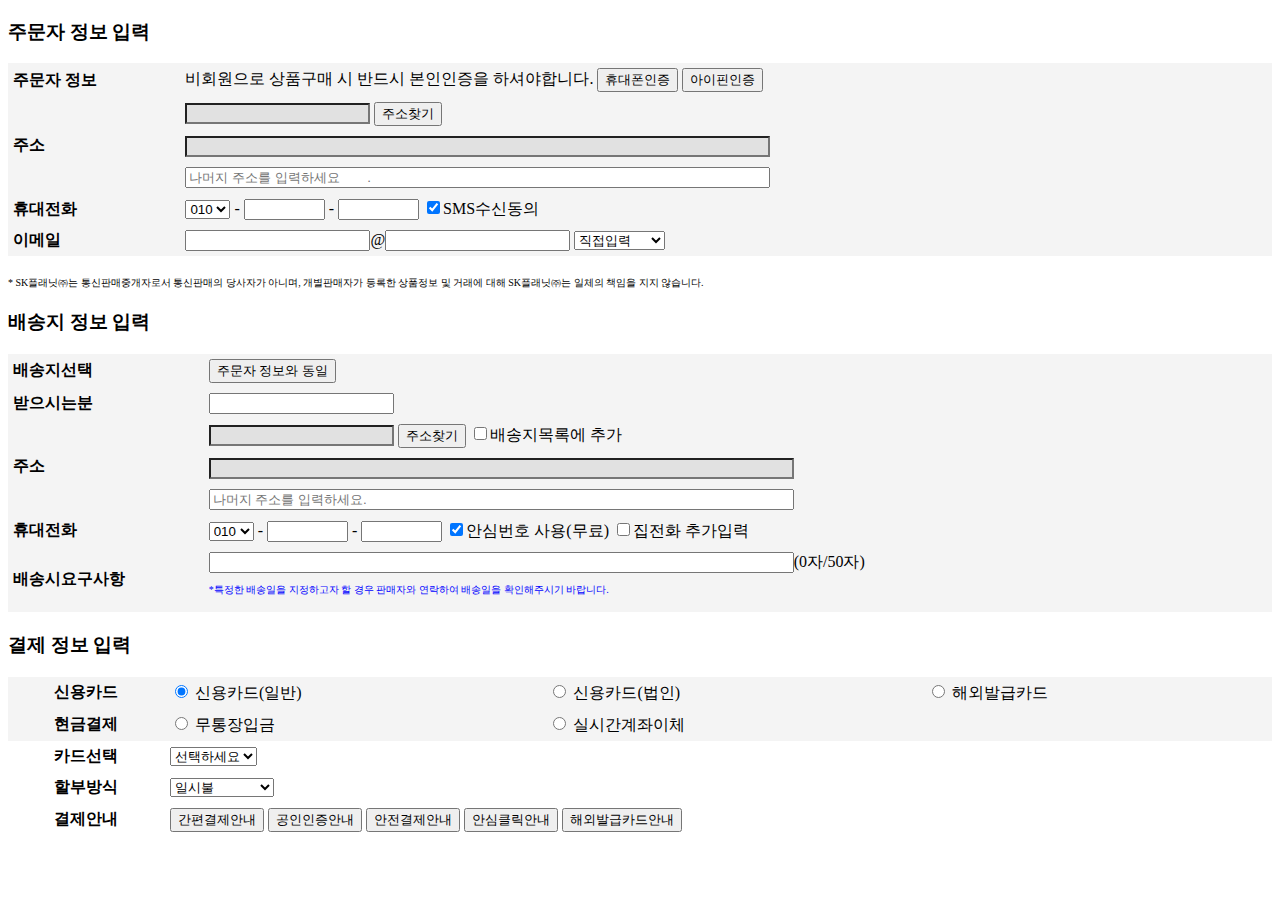
<file: 250325_FormPractice/10_최해훈.html>
<!DOCTYPE html>
<html lang="ko">
<head>
	<meta charset="UTF-8">
	<title>Form 만들기 과제</title>

	<style>
		table {
			width: 100%;
			border-collapse: collapse;
			margin-bottom: 20px;
		}
		th, td {
			/*border: 1px solid #ddd;*/
			padding: 5px;
			text-align: left;
			background-color: #f4f4f4;
		}
		button:active {
			color: red;
		}
		button:hover {
			color: red;
		}
	</style>
</head>

<body>
	<h3>주문자 정보 입력</h3>
	<table>
		<tr>
			<th>주문자 정보</th>
			<td colspan="2">비회원으로 상품구매 시 반드시 본인인증을 하셔야합니다.
				<button type="button">휴대폰인증</button>
				<button type="button">아이핀인증</button>
			</td>
		</tr>

		<tr>
			<th rowspan="3">주소</th>
			<td colspan="2"><input style="background-color: #E1E1E1" type="text" readonly> <button>주소찾기</button></td>
		</tr>

		<tr>
			<td><input style="background-color: #E1E1E1" type="text" size="70" readonly></td>
		</tr>

		<tr>
			<td><input type="text" size="70" placeholder="나머지 주소를 입력하세요	."></td>
		</tr>

		<tr>
			<th>휴대전화</th>
			<td>
				<select>
				<option>010</option>
				<option>011</option>
				<option>019</option>
				</select> - <input type="text" size="7"> - <input type="text" size="7">
				<input type="checkbox" checked>SMS수신동의
			</td>
		</tr>

		<tr>
			<th>이메일</th>
			<td colspan="2"><input type="text" size="20">@<input type="text" size="20">
			<select>
				<option selected>직접입력</option>
				<option>naver.com</option>
				<option>naver.com</option>
				<option>daum.net</option>
				<option>hanmail.net</option>
				<option>gmail.com</option>
			</select>
			</td>
		</tr>
	</table>
	<p style="font-size: 10px">* SK플래닛㈜는 통신판매중개자로서 통신판매의 당사자가 아니며, 개별판매자가 등록한 상품정보 및 거래에 대해 SK플래닛㈜는 일체의 책임을 지지 않습니다.</p>

	<h3>배송지 정보 입력</h3>
	<table>
		<tr>
			<th>배송지선택</th>
			<td colspan><button type="button">주문자 정보와 동일</button></td>
		</tr>

		<tr>
			<th>받으시는분</th>
			<td><input type="text"></td>
		</tr>

		<tr>
			<th rowspan="3">주소</th>
			<td colspan="2"><input style="background-color: #E1E1E1" type="text" readonly> <button>주소찾기</button>
				<input type="checkbox">배송지목록에 추가</td>
		</tr>

		<tr>
			<td><input style="background-color: #E1E1E1" type="text" size="70" readonly></td>
		</tr>

		<tr>
			<td><input type="text" size="70" placeholder="나머지 주소를 입력하세요."></td>
		</tr>

		<tr>
			<th>휴대전화</th>
			<td>
				<select>
					<option>010</option>
					<option>011</option>
					<option>019</option>
				</select> - <input type="text" size="7"> - <input type="text" size="7">
				<input type="checkbox" checked>안심번호 사용(무료)
				<input type="checkbox">집전화 추가입력
			</td>
		</tr>

		<tr>
			<th>배송시요구사항</th>
			<td>
				<input type="text" size="70">(0자/50자)
				<p style="font-size: 10px; color: blue">*특정한 배송일을 지정하고자 할 경우 판매자와 연락하여 배송일을 확인해주시기 바랍니다.</p>

			</td>

		</tr>

	</table>


	<h3>결제 정보 입력</h3>
	<table>
		<tr>
			<th style="text-align: center">신용카드</th>
			<td><input type="radio" name="pay" checked> 신용카드(일반)</td>
			<td><input type="radio" name="pay"> 신용카드(법인)</td>
			<td colspan="2"><input type="radio" name="pay"> 해외발급카드</td>
		</tr>

		<tr>
			<th style="text-align: center">현금결제</th>
			<td><input type="radio" name="pay"> 무통장입금</td>
			<td colspan="3"><input type="radio" name="pay"> 실시간계좌이체</td>
		</tr>

		<tr>
			<th style="text-align: center; background-color: #ffffff">카드선택
				<td style="background-color: #ffffff" colspan="5">
					<select>
						<option selected>선택하세요</option>
						<option>신한카드</option>
						<option>현대카드</option>
						<option>삼성카드</option>
					</select>
				</td>
			</th>
		</tr>

		<tr>
			<th style="text-align: center; background-color: #ffffff">할부방식
				<td style="background-color: #ffffff" colspan="5">
					<select>
						<option selected>일시불</option>
						<option>3개월(무이자)</option>
						<option>4개월</option>
						<option>5개월</option>
						<option>6개월</option>
					</select>
				</td>
			</th>
		</tr>

				<tr>
					<th style="text-align: center; background-color: #ffffff">결제안내
						<td colspan="5" style="background-color: #ffffff">
							<button>간편결제안내</button>
							<button>공인인증안내</button>
							<button>안전결제안내</button>
							<button>안심클릭안내</button>
							<button>해외발급카드안내</button>
						</td>
				</tr>

<!--		<tr>-->
<!--			<th style="text-align: center; background-color: #ffffff">결제안내-->
<!--				<td colspan="5" style="background-color: #ffffff">-->
<!--					<button style="color:red;">간편결제안내</button>-->
<!--					<button>공인인증안내</button>-->
<!--					<button>안전결제안내</button>-->
<!--					<button>안심클릭안내</button>-->
<!--					<button>해외발급카드안내</button>-->
<!--				</td>-->
<!--		</tr>-->

	</table>
</body>
</html>
</file>
<file: 250325_Funweb/K02.김지우/CSS/default.css>
body{
    background-color: #898989;
    margin: 0;
    padding: 0;
    font-size: 0.75em;
    line-height: 1.2em; /*줄 간격*/
    color: #333;
}

#wrap{
    width: 971px;
    text-align: left;
    margin: 0;
    margin-left: auto;
    margin-right: auto;
    background-image: url("../images/shadow.png");
    background-repeat: repeat-y;
    min-height: 780px;
}

#logo{
    float: left;
    width: 265px;
    margin: 40px 0 0 40px;  /* ↑  →  ↓  ← */
}

header{
    /*outline: 2px solid violet;*/

    height: 151px;
    margin: 0;
    padding: 0;
}

nav#top_menu{
    /*outline: 2px solid tomato;*/
    width: 600px;
    float: right;
    margin: 50px 20px 0 0;
}

nav#top_menu ul{
    list-style-type: none;
    font-family: Verdana, Geneva, Tahoma, sans-serif;
    font-size: 13px;
    font-weight: 100;
    color: #333;
}

nav#top_menu ul li{
    /*outline: 1px solid mediumseagreen;*/

    float: left;
    margin: 0 5px; /*상하, 좌우*/
}

nav#top_menu a{
    display: block;
    height: 20px;
    padding: 10px;
    text-decoration: none;
    color: #333;
}

nav#top_menu a:hover{ /*image보다 element가 클 경우 x, y 축 반복하여 꽉채워준다*/
    background-image: url("../images/blue.gif");
    background-repeat: repeat-x;
    background-position: bottom;
}

#login{
    float: right;
    margin: 20px 64px 0 0;
    font-family: Arial, Helvatica, sans-serif;
    font-size: 12px;
    word-spacing: 5px;
}

#login a{
    text-decoration: none;
    color: #333;
}

#login a:hover{
    color: #F90;
}

.clear{
    clear: both;
}

#main_img{
    /*outline: 3px solid hotpink;*/
    width: 971px;
    height:308px;
    background-image: url("../images/img_back.png");
    background-repeat: no-repeat;
    background-position: center top;
}

#main_img img{
    margin: 9px 0 0 0;
}

#front{
    margin: 5px 0 5px 0;
}

#solution{
    border: solid 1px #FFFFFF;
    width: 910px;
    min-height: 150px;
    background: #ebebeb;
    padding: 10px;

    border-radius: 10px; /* 반지름이 10px인 사분원 모양으로 사방을 둥글게 */
    margin: 0 0 0 20px; /* 왼쪽으로 치우쳐서 가운데로 옮겨줌 */
}

#hosting, #security, #payment{
    width: 30%; /* div#solution을 약 1/3 씩 차지하기 위해서 ㅇㅇ */
    float: left; /* 3 개의 div 들이 동일하게 left 라 inline 으로 배치 */
    padding: 10px;
}

/*기본 폰트 외 사용할 때*/
@font-face {
    font-family: "seo"; /* font name */
    src: url("../images/segoeui.eot"); /* URL */
}

/*각 h3 에 대해*/
#hosting h3, #security h3, #payment h3 {
    font-family: seo;
    font-size: 14px;
    font-weight: 600;
    color: #333;
    margin: 0 0 10px 80px;
}

#hosting p, #security p, #payment p {
    font-family: seo;
    font-size: 12px;
    color: #333;
    margin: 0 0 0 80px;
}

#hosting{
    background-image: url("../images/icon1.png");
    background-repeat: no-repeat;
    background-position: left 15px;
    border-right: 1px solid #ccc;
}

#security{
    background-image: url("../images/icon2.png");
    background-repeat: no-repeat;
    background-position: left 15px;
    border-right: 1px solid #ccc;
}

#payment{
    background-image: url("../images/icon3.png");
    background-repeat: no-repeat;
    background-position: left 15px;
}

#sec_news, #news_notice{
    width: 420px;
    float: left;
    margin: 15px 0 0 20px;
}

#sec_news h3, #news_notice h3{
    font-family: seo;
    font-size: 14px;
    font-style: italic;
    font-weight: normal;
    width: 420px;
    height: 24px;
    background-image: url("../images/h3_back.jpg");
    background-repeat: no-repeat;
    padding:5px 0 0 22px;
}

#sec_news .orange{
    color: #f26322;
}

#news_notice .brown{
    color: #827b00;
}

#sec_news dt{
    font-family: "Times New Roman", Times, serif;
    font-size: 16px;
    margin: 5px 0;
    color: #F00;
}

#sec_news dt a{
    color: #F00;
    text-decoration: none;
}

#sec_news dt a:hover{
    color: #F90;
    text-decoration: underline;
}

#sec_news dd{
    color: #333;
    margin-left: 0;
}

#sec_news dd a{
    font-family: "Times New Roman", Times, serif;
    color: #333;
    text-decoration: none;
}

#sec_news dd a:hover{
    color: #F90;
    text-decoration: underline;
}

#news_notice{
    padding-left: 30px;
}

#news_notice table{
    width: 400px;
    border-collapse: collapse;
    text-align: center;
}

#news_notice td{
    font-family: "Times New Roman", Times, serif;
    padding: 6px 4px;
    border-bottom-width: 1px;
    border-bottom-style: dotted;
    border-bottom-color: #999;
}

#news_notice td.contxt{
    background-image: url("../images/tr_back.gif");
    background-repeat: no-repeat;
    background-position: left center;
    padding-left: 15px;
    text-align: left;
    color: #333;
}

#news_notice a{
    text-decoration: none;
    color: #333;
}

#news_notice a:hover{
    text-decoration: none;
    color: #F90;
}

footer{
    margin: 50px 0 0 0;
    height: 80px;
    background-image: url("../images/under_logo.gif");
    background-repeat: no-repeat;
    background-position: 40px center; /*좌우, 상하를 뜻한다*/
}

footer hr{
    width: 900px;
    margin: 0 0 0 15px; !important;
    margin: 0 0 0 35px; /*덮어쓰기 안됨*/
}

footer #copy{
    font-family: seo;
    width: 450px;
    margin: 20px 0 0 190px;
    float: left;
}

footer #social{
    width: 130px;
    margin: 20px 0 0 190px;
    float: right;
}
footer #social img{
    margin: 0 7px;
}
</file>
<file: 250325_Funweb/K04.김현구/CSS/default.css>
body {
    background-color: #898989;
    margin: 0;
    padding: 0;
    font-size: 0.75em;
    line-height: 1.2em;
    color: #333;
}

#wrap {
    width: 971px;
    text-align: left;
    margin: 0;
    margin-right: auto;
    margin-left: auto;
    background-image: url(../images/shadow.png);
    background-repeat: repeat-y;
    min-height: 780px;
}

#logo {
    float: left;
    width: 265px;
    margin: 40px 0 0 40px;  /* ↑  →  ↓  ← */
}

header {
    /*outline: 2px solid violet;*/

    height: 151px;
    margin: 0;
    padding: 0;
}

nav#top_menu {
    /*outline: 2px solid tomato;*/

    float: right;
    width: 600px;
    margin: 50px 20px 0 0;
}

nav#top_menu ul {
    list-style-type: none;
    font-family: Verdana, Geneva, Tahoma, sans-serif;
    font-size: 13px;
    font-weight: 100;
    color: #333;
}

nav#top_menu ul li {
    /*outline: 1px solid mediumseagreen;*/

    float: left;
    margin: 0 5px;   /* ↕  ↔ */
}

nav#top_menu a {
    display: block;
    height: 20px;
    padding: 10px;
    text-decoration: none;
    color: #333;
}

nav#top_menu a:hover {
    background-image: url(../images/blue.gif);
    background-repeat: repeat-x;
    background-position: bottom;
}

#login {
    float: right;
    margin: 20px 64px 0 0;
    font-family: Arial, Helvetica, sans-serif;
    font-size: 12px;
    word-spacing: 5px;
}

#login a {
    text-decoration: none;
    color: #333;
}

#login a:hover {
    color: #F90;
}

.clear {
    clear: both;
}

#main_img{
    width: 971px;
    height: 308px;
    background-image: url(../images/img_back.png);
    background-repeat: no-repeat;
    background-position: center top;
}

#main_img img {
    margin: 9px 0 0 0;
}

article#front{
    margin: 5px 0 5px 0;
}

#solution {
    border: solid 1px #FFFFFF;
    width: 910px;
    min-height: 150px;
    background: #ebebeb;
    padding: 10px;

    border-radius: 10px;
    margin: 0 0 0 20px;  /* 왼쪽 20px 띄우기 */
}

#hosting, #security, #payment {
    width: 30%;
    float: left;
    padding: 10px;
}

@font-face {
    font-family:"seo";
    src:url("../images/segoeui.eot");
}

#hosting h3, #security h3, #payment h3 {
    font-family: "seo";
    font-size: 14px;
    font-weight: 600;
    color: #333;
    margin: 0 0 10px 80px;
}

#hosting p, #security p, #payment p {
    font-family: "seo";
    font-size: 12px;
    color: #333;
    margin: 0 0 0 80px;
}

#hosting{
    background-image: url(../images/icon1.png);
    background-repeat: no-repeat;
    background-position: left 15px;
    border-right: 1px solid #ccc;
}

#security{
    background-image: url(../images/icon2.png);
    background-repeat: no-repeat;
    background-position: left 15px;
    border-right: 1px solid #ccc;
}

#payment{
    background-image: url(../images/icon3.png);
    background-repeat: no-repeat;
    background-position: left 15px;

}

#sec_news, #news_notice{
    float: left;
    width: 420px;
    margin: 15px 0 0 20px;
}

#sec_news h3, #news_notice h3 {
    font-family: "seo";
    font-size: 14px;
    font-style: italic;
    font-weight: normal;
    width:420px;
    height:24px;
    background-image: url(../images/h3_back.jpg);
    background-repeat: no-repeat;
    padding: 5px 0 0 22px;
}

#sec_news .orange{
    color: #f26522;
}

#news_notice .brown{
    color: #927b00;
}

#sec_news dt {
    font-family: "Times New Roman", Times, serif;
    font-size: 16px;
    margin: 5px 0;
    color: #F00;
}
#sec_news dt a {
    color: #F00;
    text-decoration: none;
}

#sec_news dt a:hover {
    color: #F90;
    text-decoration: underline;
}

#sec_news dd {
    margin-left: 0;
    color: #333;
}

#sec_news dd a {
    color: #333;
    text-decoration: none;
}

#sec_news dd a:hover {
    color: #F90;
    text-decoration: underline;
}

#news_notice {
    padding-left:30px;
}

#news_notice table {
    width: 400px;
    border-collapse: collapse;
    text-align: center;
}

#news_notice td {
    padding: 6px 4px;
    border-bottom-width: 1px;
    border-bottom-style: dotted;
    border-bottom-color: #999;
}

#news_notice td. {}
</file>
<file: 250325_Funweb/K08.이현정/CSS/default.css>
body {
    background-color: #898989;
    margin: 0;
    padding: 0;
    font-size: 0.75em;
    line-height: 1.2em; /* 행간 간격 */
    color: #333;
}

#wrap {
    width: 971px;
    min-height: 780px;
    text-align: left;
    margin: 0 auto;

    background-image: url("../images/shadow.png");
    background-repeat: repeat-y;
}


#logo {
    float: left;
    width: 265px;
    margin: 40px 0 0 40px;  /* ↑  →  ↓  ← (시계 방향) */
}

header {
    /*outline: 2px solid violet;*/
    height: 151px;
    margin: 0;
    padding: 0;
}

nav#top_menu {
    /*outline: 2px solid tomato;*/
    width: 600px;
    float: right;
    margin: 50px 20px 0 0;
}
nav#top_menu ul {
    list-style-type: none;
    font-family: Verdana, Geneva, Tahoma, sans-serif;
    font-size: 13px;
    font-weight: 100;
    color: #333;
}
nav#top_menu ul li {
    /*outline: 1px solid mediumseagreen;*/
    float: left;
    margin: 0 5px;  /* ↕ ↔ */
}
nav#top_menu ul li a {
    display: block;
    height: 20px;
    padding: 10px;
    text-decoration: none;
    color: #333;
}
nav#top_menu ul li a:hover {
    background-image: url("../images/blue.gif");
    background-repeat: repeat-x;
    background-position: bottom;
}


#login {
    /*outline: 1px solid red;*/
    float: right;
    margin: 20px 64px 0 0;
    font-family: Arial, Helvetica, sans-serif;
    font-size: 12px;
    word-spacing: 5px;  /* 자간 간격 */
}
#login a {
    text-decoration: none;
    color: #333;
}
#login a:hover {
    color: #F90;
}


.clear {
    clear: both;
}


#main_img {
    width: 971px;
    height: 308px;
    background-image: url("../images/img_back.png");
    background-repeat: no-repeat;
    background-position: center top;
}
#main_img img {
    margin: 9px 0 0 0;
}


article#front {
    /*outline: 3px solid red;*/
    margin: 5px 0;
}

#solution {
    border: 1px solid #FFF;
    width: 910px;
    min-height: 150px;
    background: #ebebeb;
    padding: 10px; !important;  /* !important; -> 이후에 스타일이 덮어쓰여도 important의 스타일 적용 유지 */

    border-radius: 10px;
    margin: 0 0 0 20px;
}


@font-face {
    font-family: 'seo';
    src: url('../images/segoeui.eot');
}


#hosting, #security, #payment {
    width: 30%;
    float: left;
    padding: 10px;
}

#hosting h3, #security h3, #payment h3 {
    font-family: seo;
    font-size: 14px;
    font-weight: 600;
    color: #333;
    margin: 0 0 10px 80px;
}
#hosting p, #security p, #payment p {
    font-family: seo;
    font-size: 12px;
    color: #333;
    margin: 0 0 0 80px;
}

#hosting {
    background-image: url("../images/icon1.png");
    background-repeat: no-repeat;
    background-position: left 15px; /* 왼쪽 정렬, 위에서 10px 아래로 이동 */
    border-right: 1px solid #ccc;
}
#security {
    background-image: url("../images/icon2.png");
    background-repeat: no-repeat;
    background-position: left 15px;
    border-right: 1px solid #ccc;
}
#payment {
    background-image: url("../images/icon3.png");
    background-repeat: no-repeat;
    background-position: left 15px;
    border-right: 1px solid #ccc;
}


#sec_news, #news_notice {
    float: left;
    width: 420px;
    margin: 15px 0 0 20px;
}

#sec_news h3, #news_notice h3 {
    font-family: seo;
    font-size: 14px;
    font-style: italic;
    font-weight: normal;

    width: 420px;
    height: 24px;

    background-image: url("../images/h3_back.jpg");
    background-repeat: no-repeat;
    padding: 5px 0 0 22px;
}
#sec_news .orange {
    color: #f26522;
}
#news_notice .brown {
    color: #827b00;
}

#sec_news dt {
    font-family: "Times New Roman", Times, serif;
    font-size: 16px;
    margin: 5px 0;
}
#sec_news dt a {
    color: #f00;
    text-decoration: none;
}
#sec_news dt a:hover {
    color: #F90;
    text-decoration: underline;
}

#sec_news dd {
    margin-left: 0;
    color: #333;
}
#sec_news dd a {
    color: #333;
    text-decoration: none;
}
#sec_news dd a:hover {
    color: #F90;
    text-decoration: underline;
}


#news_notice {
    padding-left: 30px;
    /*display: inline;*/
}

#news_notice table {
    width: 400px;
    border-collapse: collapse;
    text-align: center;
}
#news_notice td {
    padding: 6px 4px;
    border-bottom-width: 1px;
    border-bottom-style: dotted;
    border-bottom-color: #999;
}
#news_notice td.contxt {
    background-image: url("../images/tr_back.gif");
    background-repeat: no-repeat;
    background-position: left center;
    padding-left: 15px;
    text-align: left;
    color: #333;
}

#news_notice a {
    color: #333;
    text-decoration: none;
}
#news_notice a:hover {
    color: #F90;
    text-decoration: none;
}


footer {
    margin: 50px 0 0 0;
    height: 80px;
    background-image: url("../images/under_logo.gif");
    background-repeat: no-repeat;
    background-position: 40px center;
}

footer hr {
    width: 900px;
    margin: 0 0 0 15px; !important; /* !important; -> 이후에 스타일이 덮어쓰여도 important의 스타일 적용 유지 */
    /*margin: 0 0 0 35px;*/
}

footer #copy {
    font-family: seo;
    width: 450px;
    margin: 20px 0 0 190px;
    float: left;
}

footer #social {
    width: 130px;
    margin: 20px 20px 0 0;
    float: right;
}
footer #social img {
    margin: 0 7px;
}
</file>
<file: 250325_Funweb/K10.최해훈/CSS/default.css>
.clear {
    clear: both;
}

body {
    background-color: #898989;
    margin: 0;
    padding: 0;
    font-size: 0.75em;
    line-height: 1.2em;
    color: #333;
}

#wrap {
    width: 971px;
    text-align: left;
    margin: 0;
    margin-right: auto;
    margin-left: auto;

    min-height: 780px;
    background-image: url(../images/shadow.png);
    background-repeat: repeat-y;
}

#logo {
    float: left;
    width: 265px;
    margin: 20px 0 0 40px;   /* ↑  →  ↓  ← */
}

header {
    height: 151px;
    margin: 0;
    padding: 0;
}

nav#top_menu {
    float: right;
    width: 600px;
    margin: 40px 20px 0 0;
}

nav#top_menu ul {
    list-style: none;
    font-family: Verdana, Geneva, Tahoma, sans-serif;
    font-size: 13px;
    font-weight: 100;
    color: #333;
}

nav#top_menu ul li {
    float: left;
    margin: 0 5px;  /* 상하 좌우 */
}

nav#top_menu a {
    display: block;
    height: 20px;
    padding: 10px;
    text-decoration: none;
    color: #333;
}

nav#top_menu a:hover {
    background-image: url(../images/blue.gif);
    background-repeat: repeat-x;
    background-position: bottom;
}

#login {
    float: right;
    margin: 20px 64px 0 0;
    font-family: Arial, Helvetica, sans-serif;
    font-size: 12px;
    word-spacing: 5px;
}

#login a {
    text-decoration: none;
    color: #333;
}

#login a:hover {
    color: #F90;
}

#main_img {
    width: 971px;
    height: 308px;
    background-image: url(../images/img_back.png);
    background-repeat: no-repeat;
    background-position: center top;
}

#main_img img {
    margin: 9px 0 0 0;
}

article#front {
    margin: 5px 0 5px 0;
}

#solution {
    border: 1px solid #ffffff;
    width: 910px;
    min-height: 150px;
    background: #ebebeb;
    padding: 10px;
    border-radius: 10px;
    margin: 0 0 0 20px;
}

#hosting, #security, #payment {
    width: 30%;
    float: left;
    padding: 10px;
}

@font-face {
    font-family: "seo"; src: url("../images/segoeui.eot");
}

#hosting h3, #security h3, #payment h3 {
    font-family: seo;
    font-size: 14px;
    font-weight: 600;
    color: #333;
    margin: 0 0 10px 80px;
}

#hosting p, #security p, #payment p {
    font-family: seo;
    font-size: 12px;
    color: #333;
    margin: 0 0 10px 80px;
}

#hosting {
    background-image: url(../images/icon1.png);
    background-repeat: no-repeat;
    background-position: left 15px;
    border-right: solid 1px #ccc;
}

#security {
    background-image: url(../images/icon2.png);
    background-repeat: no-repeat;
    background-position: left 15px;
    border-right: solid 1px #ccc;
}

#payment {
    background-image: url(../images/icon3.png);
    background-repeat: no-repeat;
    background-position: left 15px;
}

#sec_news, #news_notice {
    float: left;
    width: 420px;
    margin: 15px 0 0 20px;
}

#sec_news h3, #news_notice h3 {
    font-family: seo;
    font-size: 14px;
    font-style: italic;
    width: 420px;
    height: 24px;
    background-image: url(../images/h3_back.jpg);
    background-repeat: no-repeat;
    padding: 5px 0 0 22px;
}

#sec_news .orange {
    color: #f26522;
}

#news_notice .brown {
    color: #827b00;
}

#sec_news dt {
    font-family: "Times New Roman", Times, serif;
    font-size: 16px;
    margin: 5px 0;
    color: #F00;
}

#sec_news dt a {
    color: #F00;
    text-decoration: none;
}

#sec_news dt a:hover {
    color: #F90;
    text-decoration: underline;
}

#sec_news dd {
    margin-left: 0;
    color: #333;
}

#sec_news dd a {
    color: #333;
    text-decoration: none;
}

#sec_news dd a:hover {
    color: #F90;
    text-decoration: underline;
}

#news_notice {
    padding-left: 30px;
}

#news_notice table {
    width: 400px;
    border-collapse: collapse;
    text-align: center;
}

#news_notice td {
    padding: 6px 4px;
    border-bottom-width: 1px;
    border-bottom-style: dotted;
    border-bottom-color: #999;
}

#news_notice td.contxt {
    background-image: url(../images/tr_back.gif);
    background-repeat: no-repeat;
    background-position: left center;
    padding-left: 15px;
    text-align: left;
    color: #333;
}

#news_notice a {
    color: #333;
    text-decoration: none;
}

footer {
    margin: 50px 0 0 0;
    height: 80px;
    background-image: url(../images/under_logo.gif);
    background-repeat: no-repeat;
    background-position: 40px center;
}

footer hr {
    width: 900px;
    margin: 0 0 0 15px; !important;
    margin: 0 0 0 35px;
}

footer #copy {
    font-family: seo;
    width: 450px;
    margin: 20px 0 0 190px;
    float: left;
}

footer #social {
    width: 130px;
    margin: 20px 20px 0 0;
    float: right;
}

footer #social img {
    margin: 0 7px;
}
</file>
